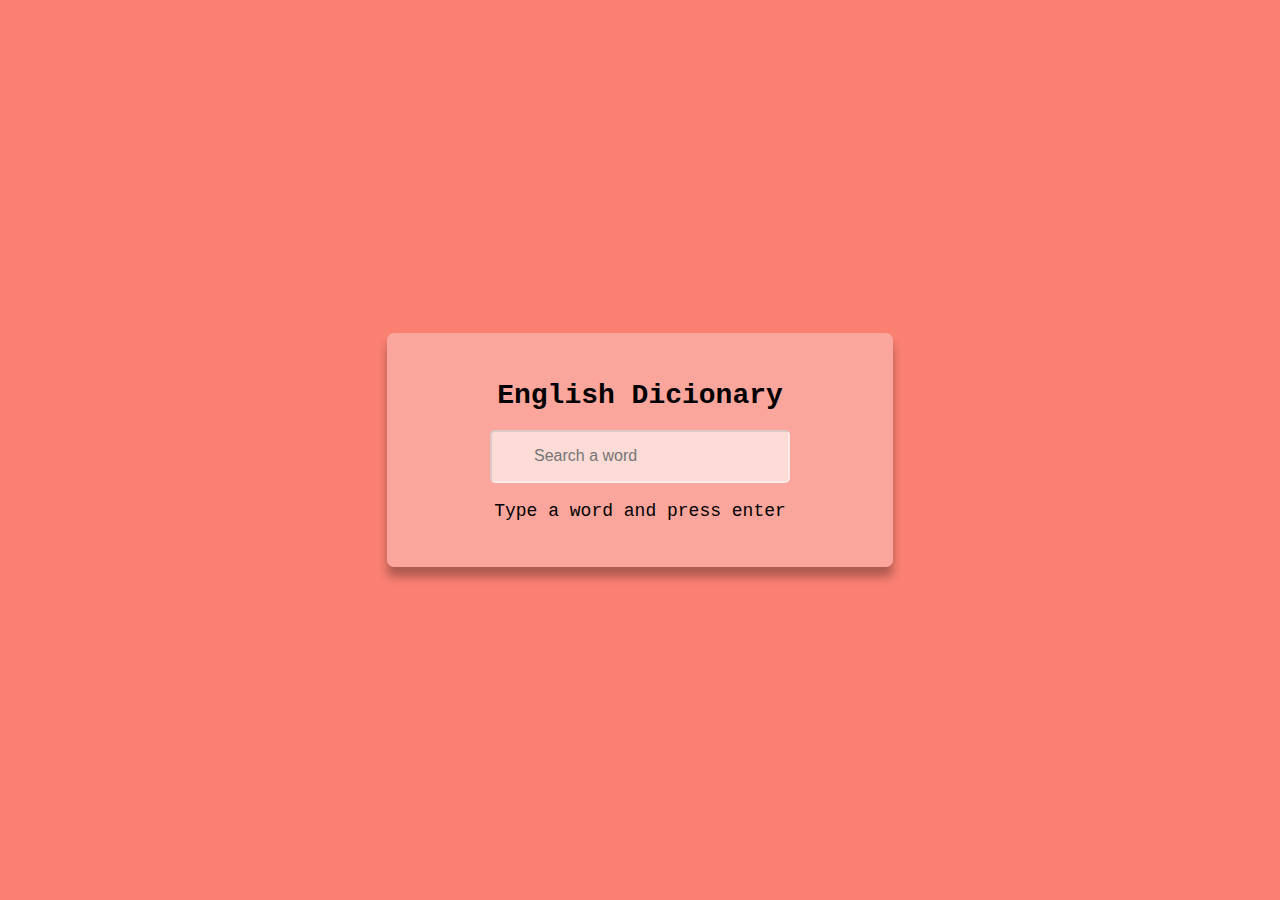
<file: englishDictionary/index.html>
<html lang="en">
<head>
    <meta charset="UTF-8">
    <meta http-equiv="X-UA-Compatible" content="IE=edge">
    <meta name="viewport" content="width=device-width, initial-scale=1.0">
    <title>English Dictionary</title>
    <link rel="stylesheet" href="style.css">
</head>
<body>
    <div class="container">
        <h1 class="heading">English Dicionary</h1>
        <input placeholder = "Search a word" type="text" class="input" id="input">
        <p class="info-text" id="info-text">Type a word and press enter</p>
        <div class="meaning-container" id="meaning-container">
            <p>Word Title: <span class="title" id="title">___</span></p>
            <p>Meaning: <span class="meaning" id="meaning">___</span></p>
            <audio src="" controls id="audio"></audio>
        </div>
    </div>
    <script src="index.js"></script>
</body>
</html>
</file>
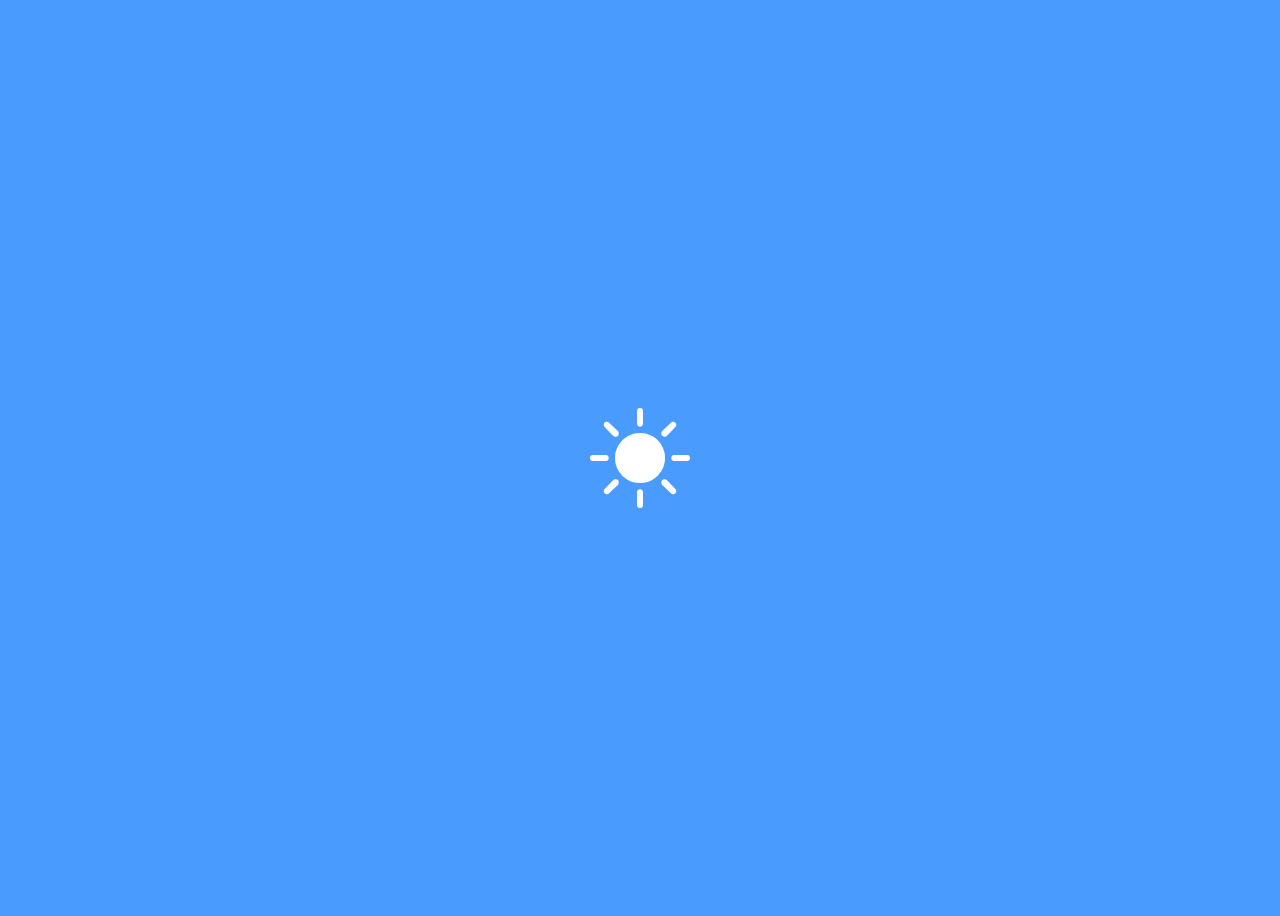
<file: lightDark/index.html>
<html lang="en">
<head>
    <meta charset="UTF-8">
    <meta http-equiv="X-UA-Compatible" content="IE=edge">
    <meta name="viewport" content="width=device-width, initial-scale=1.0">
    <title>Light / Dark Mode</title>
    <link rel="stylesheet" href="index.css">
    <link rel="stylesheet" href="https://cdn.jsdelivr.net/npm/bootstrap-icons@1.10.3/font/bootstrap-icons.css">
</head>
<body>
    <i class="bi-sun-fill" id="toggle"></i>
    <script src="index.js"></script>
</body>
</html>
</file>
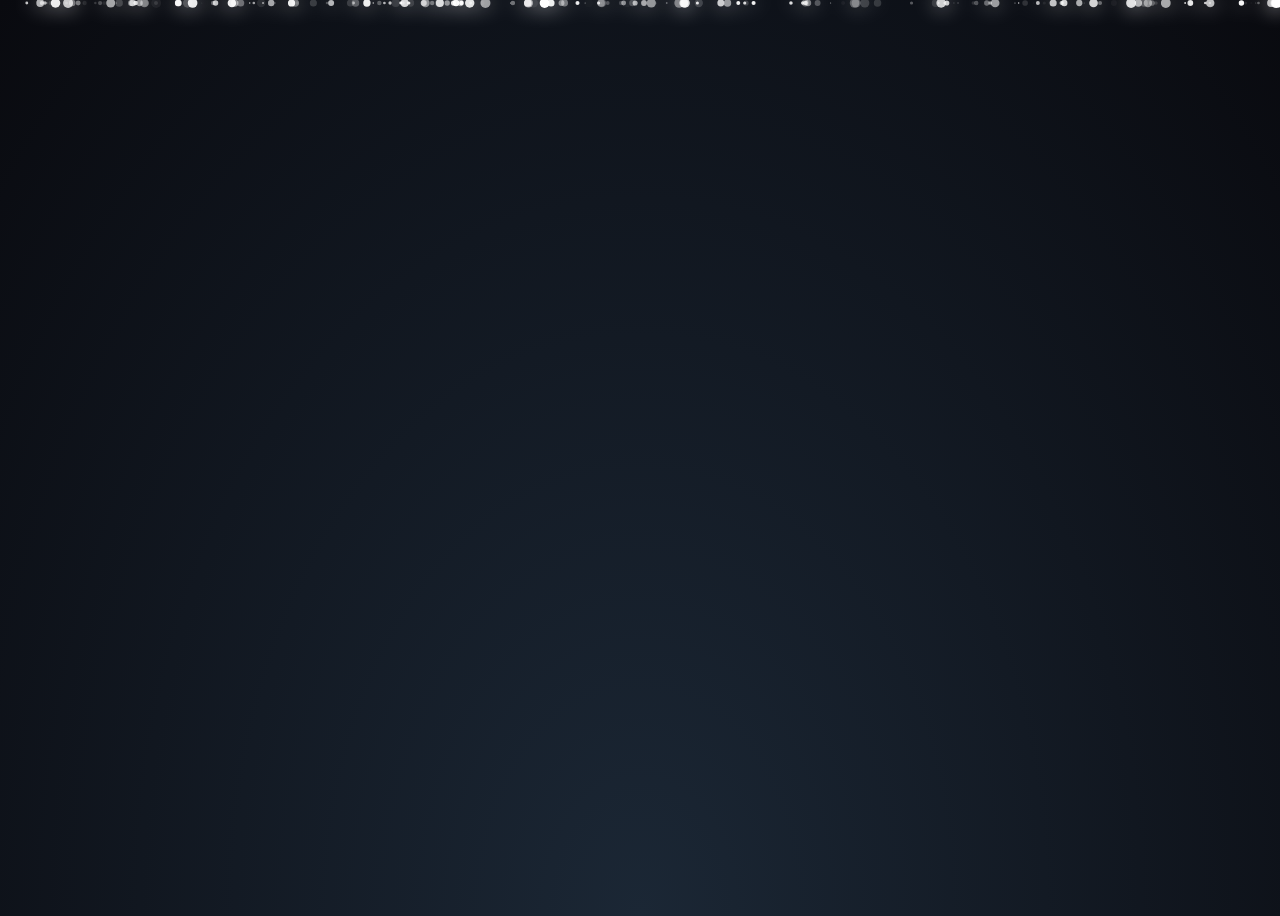
<file: snowEffect/index.html>
<html lang="en">
<head>
    <meta charset="UTF-8">
    <meta http-equiv="X-UA-Compatible" content="IE=edge">
    <meta name="viewport" content="width=device-width, initial-scale=1.0">
    <title>Snow Effect</title>
    <link rel="stylesheet" href="style.css">
</head>
<body>
    <div class="snow"></div>
    <div class="snow"></div>
    <div class="snow"></div>
    <div class="snow"></div>
    <div class="snow"></div>
    <div class="snow"></div>
    <div class="snow"></div>
    <div class="snow"></div>
    <div class="snow"></div>
    <div class="snow"></div>
    <div class="snow"></div>
    <div class="snow"></div>
    <div class="snow"></div>
    <div class="snow"></div>
    <div class="snow"></div>
    <div class="snow"></div>
    <div class="snow"></div>
    <div class="snow"></div>
    <div class="snow"></div>
    <div class="snow"></div>
    <div class="snow"></div>
    <div class="snow"></div>
    <div class="snow"></div>
    <div class="snow"></div>
    <div class="snow"></div>
    <div class="snow"></div>
    <div class="snow"></div>
    <div class="snow"></div>
    <div class="snow"></div>
    <div class="snow"></div>
    <div class="snow"></div>
    <div class="snow"></div>
    <div class="snow"></div>
    <div class="snow"></div>
    <div class="snow"></div>
    <div class="snow"></div>
    <div class="snow"></div>
    <div class="snow"></div>
    <div class="snow"></div>
    <div class="snow"></div>
    <div class="snow"></div>
    <div class="snow"></div>
    <div class="snow"></div>
    <div class="snow"></div>
    <div class="snow"></div>
    <div class="snow"></div>
    <div class="snow"></div>
    <div class="snow"></div>
    <div class="snow"></div>
    <div class="snow"></div>
    <div class="snow"></div>
    <div class="snow"></div>
    <div class="snow"></div>
    <div class="snow"></div>
    <div class="snow"></div>
    <div class="snow"></div>
    <div class="snow"></div>
    <div class="snow"></div>
    <div class="snow"></div>
    <div class="snow"></div>
    <div class="snow"></div>
    <div class="snow"></div>
    <div class="snow"></div>
    <div class="snow"></div>
    <div class="snow"></div>
    <div class="snow"></div>
    <div class="snow"></div>
    <div class="snow"></div>
    <div class="snow"></div>
    <div class="snow"></div>
    <div class="snow"></div>
    <div class="snow"></div>
    <div class="snow"></div>
    <div class="snow"></div>
    <div class="snow"></div>
    <div class="snow"></div>
    <div class="snow"></div>
    <div class="snow"></div>
    <div class="snow"></div>
    <div class="snow"></div>
    <div class="snow"></div>
    <div class="snow"></div>
    <div class="snow"></div>
    <div class="snow"></div>
    <div class="snow"></div>
    <div class="snow"></div>
    <div class="snow"></div>
    <div class="snow"></div>
    <div class="snow"></div>
    <div class="snow"></div>
    <div class="snow"></div>
    <div class="snow"></div>
    <div class="snow"></div>
    <div class="snow"></div>
    <div class="snow"></div>
    <div class="snow"></div>
    <div class="snow"></div>
    <div class="snow"></div>
    <div class="snow"></div>
    <div class="snow"></div>
    <div class="snow"></div>
    <div class="snow"></div>
    <div class="snow"></div>
    <div class="snow"></div>
    <div class="snow"></div>
    <div class="snow"></div>
    <div class="snow"></div>
    <div class="snow"></div>
    <div class="snow"></div>
    <div class="snow"></div>
    <div class="snow"></div>
    <div class="snow"></div>
    <div class="snow"></div>
    <div class="snow"></div>
    <div class="snow"></div>
    <div class="snow"></div>
    <div class="snow"></div>
    <div class="snow"></div>
    <div class="snow"></div>
    <div class="snow"></div>
    <div class="snow"></div>
    <div class="snow"></div>
    <div class="snow"></div>
    <div class="snow"></div>
    <div class="snow"></div>
    <div class="snow"></div>
    <div class="snow"></div>
    <div class="snow"></div>
    <div class="snow"></div>
    <div class="snow"></div>
    <div class="snow"></div>
    <div class="snow"></div>
    <div class="snow"></div>
    <div class="snow"></div>
    <div class="snow"></div>
    <div class="snow"></div>
    <div class="snow"></div>
    <div class="snow"></div>
    <div class="snow"></div>
    <div class="snow"></div>
    <div class="snow"></div>
    <div class="snow"></div>
    <div class="snow"></div>
    <div class="snow"></div>
    <div class="snow"></div>
    <div class="snow"></div>
    <div class="snow"></div>
    <div class="snow"></div>
    <div class="snow"></div>
    <div class="snow"></div>
    <div class="snow"></div>
    <div class="snow"></div>
    <div class="snow"></div>
    <div class="snow"></div>
    <div class="snow"></div>
    <div class="snow"></div>
    <div class="snow"></div>
    <div class="snow"></div>
    <div class="snow"></div>
    <div class="snow"></div>
    <div class="snow"></div>
    <div class="snow"></div>
    <div class="snow"></div>
    <div class="snow"></div>
    <div class="snow"></div>
    <div class="snow"></div>
    <div class="snow"></div>
    <div class="snow"></div>
    <div class="snow"></div>
    <div class="snow"></div>
    <div class="snow"></div>
    <div class="snow"></div>
    <div class="snow"></div>
    <div class="snow"></div>
    <div class="snow"></div>
    <div class="snow"></div>
    <div class="snow"></div>
    <div class="snow"></div>
    <div class="snow"></div>
    <div class="snow"></div>
    <div class="snow"></div>
    <div class="snow"></div>
    <div class="snow"></div>
    <div class="snow"></div>
    <div class="snow"></div>
    <div class="snow"></div>
    <div class="snow"></div>
    <div class="snow"></div>
    <div class="snow"></div>
    <div class="snow"></div>
    <div class="snow"></div>
    <div class="snow"></div>
    <div class="snow"></div>
    <div class="snow"></div>
    <div class="snow"></div>
    <div class="snow"></div>
    <div class="snow"></div>
    <div class="snow"></div>
    <div class="snow"></div>
    <div class="snow"></div>
</body>
</html>
</file>
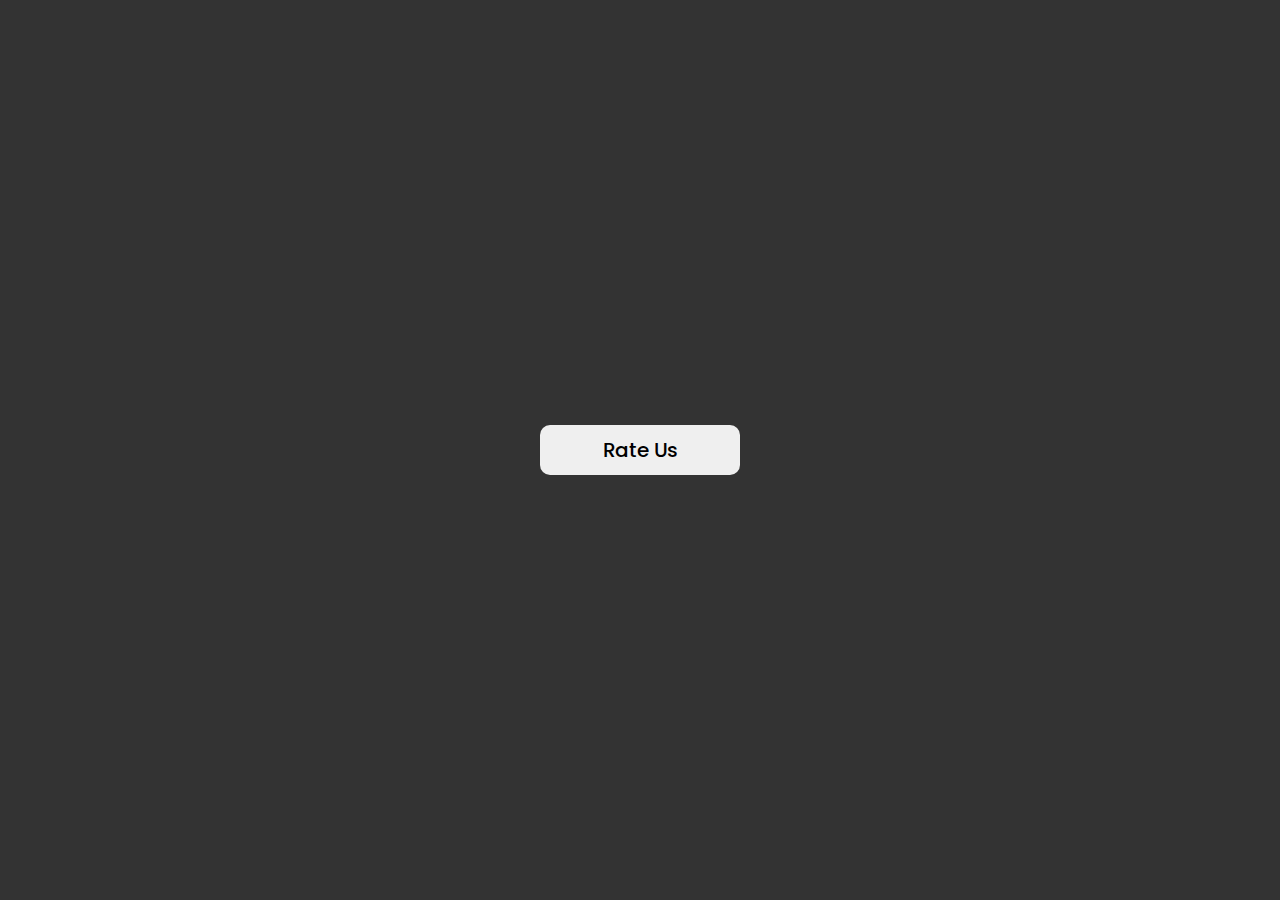
<file: T5_rating/index.html>
<html lang="en">
<head>
    <meta charset="UTF-8">
    <meta http-equiv="X-UA-Compatible" content="IE=edge">
    <meta name="viewport" content="width=device-width, initial-scale=1.0">
    <link rel="stylesheet" href="index.css">
    <link href='https://unpkg.com/boxicons@2.1.4/css/boxicons.min.css' rel='stylesheet'>
    <title>Review</title>
</head>
<body>
    <div class="container">
        <!--1. buttom name rate us--> 
        <div class="box">
            <button class="btn">Rate Us</button>
        </div>
        <!--2. rating section-->
        <div class="rate-section">
            <h2>Review Your Opinion</h2>
            <ul class="emojis">
                <li class="item"><i class="bx bx-sad"></i></li>
                <li class="item"><i class="bx bx-angry"></i></li>
                <li class="item"><i class="bx bx-smile"></i></li>
                <li class="item"><i class="bx bx-wink-smile"></i></li>
                <li class="item"><i class="bx bx-laugh"></i></li>
            </ul>
            <button class="submit">SUBMIT</button>
        </div>
        <!--3. pop up of successful message-->
        <div class="success-popup">
            <div class="check-icon"><i class='bx bxs-check-circle'></i></div>
            <h3>Thank you!</h3>
            <p>Your Response Has Been Sucessfully Sent!</p>
        </div>
    </div>
    <script src="index.js"></script>
</body>
</html>
</file>
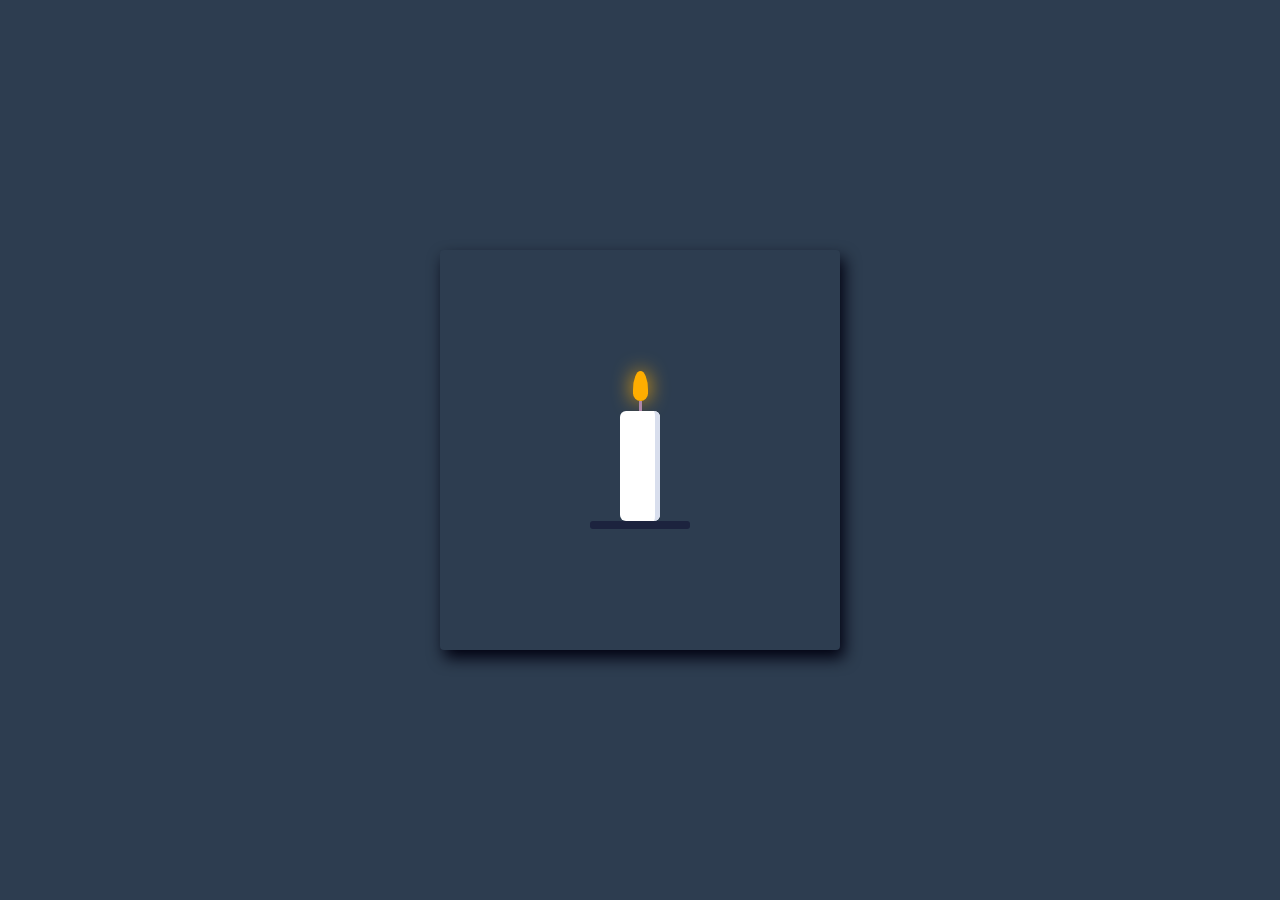
<file: T6_candle/index.html>
<html lang="en">
<head>
    <meta charset="UTF-8">
    <meta http-equiv="X-UA-Compatible" content="IE=edge">
    <meta name="viewport" content="width=device-width, initial-scale=1.0">
    <title>Candle</title>
    <link rel="stylesheet" href="index.css">
</head>
<body>
    <div class="container">
        <div class="center">
            <div class="candle">
                <div class="flame"></div>
                <div class="wick"></div>
                <div class="wax"></div>
                <div class="stand"></div>
            </div>
        </div>
    </div>
</body>
</html>
</file>
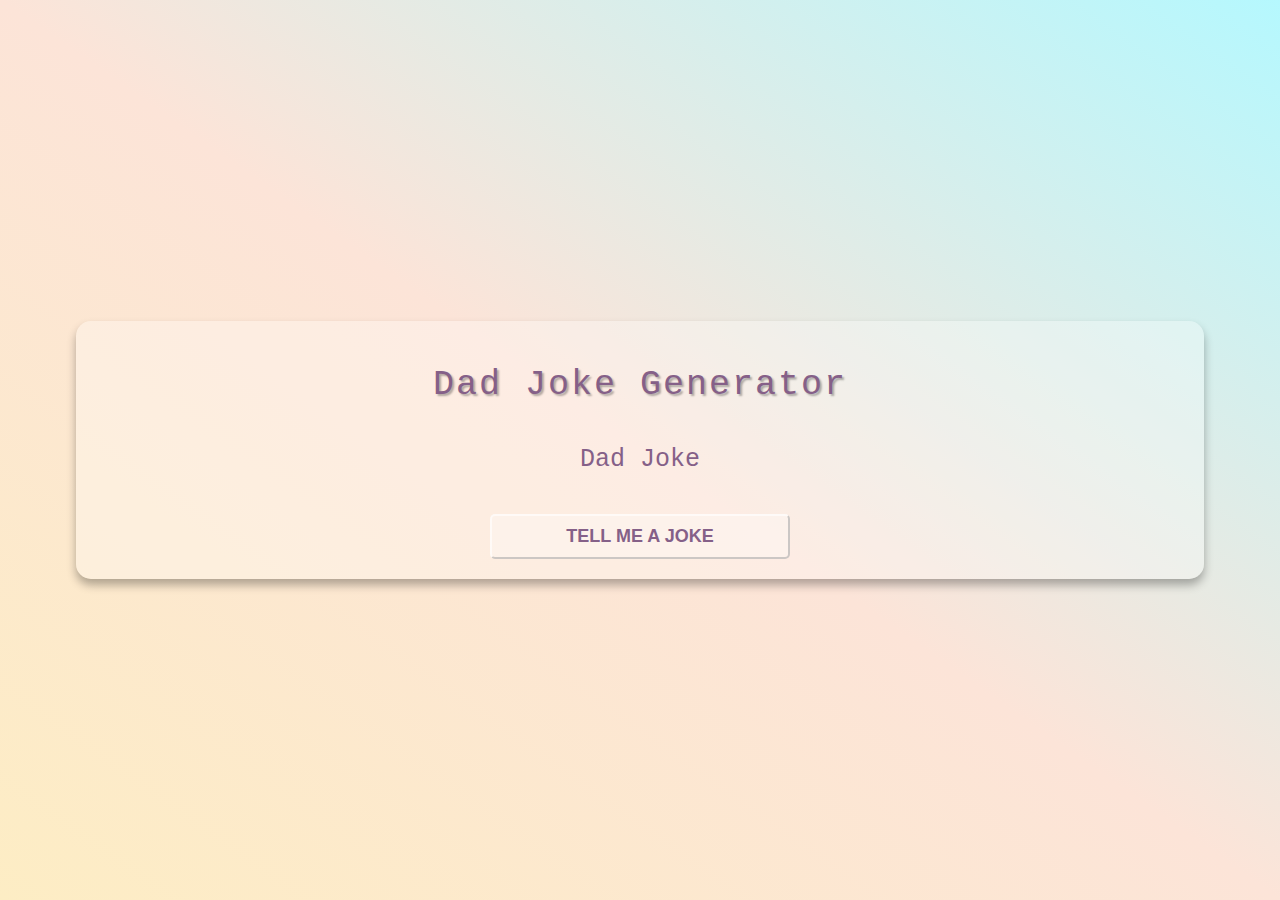
<file: T8_jokeGenerator/index.html>
<!DOCTYPE html>
<html lang="en">
<head>
    <meta charset="UTF-8">
    <meta http-equiv="X-UA-Compatible" content="IE=edge">
    <meta name="viewport" content="width=device-width, initial-scale=1.0">
    <title>Dad Joke Generator</title>
    <link rel="stylesheet" href="style.css">
</head>
<body>
    <div class="container">
        <h1 class="heading">Dad Joke Generator</h1>
        <p class="joke" id="joke">Dad Joke</p>
        <button class="btn" id="btn">Tell me a joke</button>
    </div>
    <script src="index.js"></script>
</body>
</html>
</file>
<file: englishDictionary/style.css>
body{
    margin: 0;
    display: flex;
    min-height: 100vh;
    justify-content: center;
    align-items: center;
    background-color: salmon;
    font-family: 'Courier New', Courier, monospace;
}

.container{
    background-color: rgba(255, 255, 255, 0.3);
    padding: 28px;
    border-radius: 7px;
    box-shadow: 0 10px 10px rgba(0, 0, 0, 0.3);
    width: 90%;
    margin: 10px;
    max-width: 450px;
    text-align: center;
    font-size: 18px;
    font-weight: 500;
}

.heading{
    font-size: 28px;
}

.input{
    height: 53px;
    width: 300px;
    background-color: rgba(255, 255, 255, 0.6);
    border-color: rgba(255, 255, 255, 0.4);
    font-size: 16px;
    padding: 0 42px;
    border-radius: 5px;
}

.meaning-container{
    display: None;
}
</file>
<file: lightDark/index.css>
body{
    display: flex;
    justify-content: center;
    align-items: center;
    min-height: 100vh;
    background: #499cfe;
    color: #fff;
}
i{
    position: absolute;
    font-size: 100px;
    cursor: pointer;
}
</file>
<file: snowEffect/style.css>
body {
  height: 100vh;
  background: radial-gradient(ellipse at bottom, #1b2735 0%, #090a0f 100%);
  overflow: hidden;
  filter: drop-shadow(0 0 10px white); }

.snow {
  position: absolute;
  width: 10px;
  height: 10px;
  background: white;
  border-radius: 50%; }
  .snow:nth-child(1) {
    opacity: 0.8385;
    transform: translate(91.5731vw, -10px) scale(0.1767);
    animation: fall-1 19s -23s linear infinite; }
@keyframes fall-1 {
  63.265% {
    transform: translate(83.9368vw, 63.265vh) scale(0.1767); }
  to {
    transform: translate(87.75495vw, 100vh) scale(0.1767); } }
  .snow:nth-child(2) {
    opacity: 0.4875;
    transform: translate(17.3142vw, -10px) scale(0.767);
    animation: fall-2 24s -12s linear infinite; }
@keyframes fall-2 {
  70.73% {
    transform: translate(12.0702vw, 70.73vh) scale(0.767); }
  to {
    transform: translate(14.6922vw, 100vh) scale(0.767); } }
  .snow:nth-child(3) {
    opacity: 0.9128;
    transform: translate(14.0324vw, -10px) scale(0.9674);
    animation: fall-3 16s -6s linear infinite; }
@keyframes fall-3 {
  46.792% {
    transform: translate(20.7107vw, 46.792vh) scale(0.9674); }
  to {
    transform: translate(17.37155vw, 100vh) scale(0.9674); } }
  .snow:nth-child(4) {
    opacity: 0.5307;
    transform: translate(40.2738vw, -10px) scale(0.9188);
    animation: fall-4 23s -24s linear infinite; }
@keyframes fall-4 {
  31.02% {
    transform: translate(47.9099vw, 31.02vh) scale(0.9188); }
  to {
    transform: translate(44.09185vw, 100vh) scale(0.9188); } }
  .snow:nth-child(5) {
    opacity: 0.92;
    transform: translate(30.29vw, -10px) scale(0.2939);
    animation: fall-5 14s -1s linear infinite; }
@keyframes fall-5 {
  40.127% {
    transform: translate(39.563vw, 40.127vh) scale(0.2939); }
  to {
    transform: translate(34.9265vw, 100vh) scale(0.2939); } }
  .snow:nth-child(6) {
    opacity: 0.9057;
    transform: translate(44.101vw, -10px) scale(0.4075);
    animation: fall-6 25s -4s linear infinite; }
@keyframes fall-6 {
  45.227% {
    transform: translate(39.6251vw, 45.227vh) scale(0.4075); }
  to {
    transform: translate(41.86305vw, 100vh) scale(0.4075); } }
  .snow:nth-child(7) {
    opacity: 0.8153;
    transform: translate(57.167vw, -10px) scale(0.321);
    animation: fall-7 19s -4s linear infinite; }
@keyframes fall-7 {
  66.464% {
    transform: translate(52.8049vw, 66.464vh) scale(0.321); }
  to {
    transform: translate(54.98595vw, 100vh) scale(0.321); } }
  .snow:nth-child(8) {
    opacity: 0.2542;
    transform: translate(82.8696vw, -10px) scale(0.0152);
    animation: fall-8 30s -22s linear infinite; }
@keyframes fall-8 {
  42.774% {
    transform: translate(78.3743vw, 42.774vh) scale(0.0152); }
  to {
    transform: translate(80.62195vw, 100vh) scale(0.0152); } }
  .snow:nth-child(9) {
    opacity: 0.7878;
    transform: translate(9.5737vw, -10px) scale(0.446);
    animation: fall-9 29s -17s linear infinite; }
@keyframes fall-9 {
  79.716% {
    transform: translate(6.9364vw, 79.716vh) scale(0.446); }
  to {
    transform: translate(8.25505vw, 100vh) scale(0.446); } }
  .snow:nth-child(10) {
    opacity: 0.6201;
    transform: translate(20.172vw, -10px) scale(0.6404);
    animation: fall-10 22s -28s linear infinite; }
@keyframes fall-10 {
  63.939% {
    transform: translate(12.5706vw, 63.939vh) scale(0.6404); }
  to {
    transform: translate(16.3713vw, 100vh) scale(0.6404); } }
  .snow:nth-child(11) {
    opacity: 0.4063;
    transform: translate(14.757vw, -10px) scale(0.0656);
    animation: fall-11 28s -18s linear infinite; }
@keyframes fall-11 {
  53.644% {
    transform: translate(6.104vw, 53.644vh) scale(0.0656); }
  to {
    transform: translate(10.4305vw, 100vh) scale(0.0656); } }
  .snow:nth-child(12) {
    opacity: 0.864;
    transform: translate(53.4681vw, -10px) scale(0.3067);
    animation: fall-12 18s -13s linear infinite; }
@keyframes fall-12 {
  36.328% {
    transform: translate(45.9252vw, 36.328vh) scale(0.3067); }
  to {
    transform: translate(49.69665vw, 100vh) scale(0.3067); } }
  .snow:nth-child(13) {
    opacity: 0.9993;
    transform: translate(50.2784vw, -10px) scale(0.0409);
    animation: fall-13 19s -27s linear infinite; }
@keyframes fall-13 {
  52.056% {
    transform: translate(43.5918vw, 52.056vh) scale(0.0409); }
  to {
    transform: translate(46.9351vw, 100vh) scale(0.0409); } }
  .snow:nth-child(14) {
    opacity: 0.1706;
    transform: translate(66.5473vw, -10px) scale(0.9193);
    animation: fall-14 25s -5s linear infinite; }
@keyframes fall-14 {
  76.373% {
    transform: translate(66.0854vw, 76.373vh) scale(0.9193); }
  to {
    transform: translate(66.31635vw, 100vh) scale(0.9193); } }
  .snow:nth-child(15) {
    opacity: 0.3823;
    transform: translate(93.5451vw, -10px) scale(0.7687);
    animation: fall-15 29s -3s linear infinite; }
@keyframes fall-15 {
  79.656% {
    transform: translate(90.1142vw, 79.656vh) scale(0.7687); }
  to {
    transform: translate(91.82965vw, 100vh) scale(0.7687); } }
  .snow:nth-child(16) {
    opacity: 0.8482;
    transform: translate(87.3513vw, -10px) scale(0.989);
    animation: fall-16 16s -19s linear infinite; }
@keyframes fall-16 {
  59.408% {
    transform: translate(88.6522vw, 59.408vh) scale(0.989); }
  to {
    transform: translate(88.00175vw, 100vh) scale(0.989); } }
  .snow:nth-child(17) {
    opacity: 0.6068;
    transform: translate(49.2961vw, -10px) scale(0.5778);
    animation: fall-17 28s -16s linear infinite; }
@keyframes fall-17 {
  42.969% {
    transform: translate(40.7896vw, 42.969vh) scale(0.5778); }
  to {
    transform: translate(45.04285vw, 100vh) scale(0.5778); } }
  .snow:nth-child(18) {
    opacity: 0.0049;
    transform: translate(8.2303vw, -10px) scale(0.3303);
    animation: fall-18 20s -24s linear infinite; }
@keyframes fall-18 {
  48.594% {
    transform: translate(14.9071vw, 48.594vh) scale(0.3303); }
  to {
    transform: translate(11.5687vw, 100vh) scale(0.3303); } }
  .snow:nth-child(19) {
    opacity: 0.9395;
    transform: translate(12.9097vw, -10px) scale(0.6662);
    animation: fall-19 21s -5s linear infinite; }
@keyframes fall-19 {
  74.056% {
    transform: translate(13.1465vw, 74.056vh) scale(0.6662); }
  to {
    transform: translate(13.0281vw, 100vh) scale(0.6662); } }
  .snow:nth-child(20) {
    opacity: 0.8254;
    transform: translate(30.5974vw, -10px) scale(0.7925);
    animation: fall-20 11s -19s linear infinite; }
@keyframes fall-20 {
  38.724% {
    transform: translate(35.1953vw, 38.724vh) scale(0.7925); }
  to {
    transform: translate(32.89635vw, 100vh) scale(0.7925); } }
  .snow:nth-child(21) {
    opacity: 0.6612;
    transform: translate(2.1253vw, -10px) scale(0.783);
    animation: fall-21 12s -9s linear infinite; }
@keyframes fall-21 {
  56.58% {
    transform: translate(1.6734vw, 56.58vh) scale(0.783); }
  to {
    transform: translate(1.89935vw, 100vh) scale(0.783); } }
  .snow:nth-child(22) {
    opacity: 0.8249;
    transform: translate(33.3507vw, -10px) scale(0.8084);
    animation: fall-22 28s -21s linear infinite; }
@keyframes fall-22 {
  73.331% {
    transform: translate(29.6656vw, 73.331vh) scale(0.8084); }
  to {
    transform: translate(31.50815vw, 100vh) scale(0.8084); } }
  .snow:nth-child(23) {
    opacity: 0.4525;
    transform: translate(12.9081vw, -10px) scale(0.6708);
    animation: fall-23 25s -25s linear infinite; }
@keyframes fall-23 {
  66.114% {
    transform: translate(18.9575vw, 66.114vh) scale(0.6708); }
  to {
    transform: translate(15.9328vw, 100vh) scale(0.6708); } }
  .snow:nth-child(24) {
    opacity: 0.5334;
    transform: translate(34.964vw, -10px) scale(0.6323);
    animation: fall-24 21s -2s linear infinite; }
@keyframes fall-24 {
  34.06% {
    transform: translate(42.4869vw, 34.06vh) scale(0.6323); }
  to {
    transform: translate(38.72545vw, 100vh) scale(0.6323); } }
  .snow:nth-child(25) {
    opacity: 0.8019;
    transform: translate(82.1314vw, -10px) scale(0.6351);
    animation: fall-25 22s -13s linear infinite; }
@keyframes fall-25 {
  78.254% {
    transform: translate(75.332vw, 78.254vh) scale(0.6351); }
  to {
    transform: translate(78.7317vw, 100vh) scale(0.6351); } }
  .snow:nth-child(26) {
    opacity: 0.7377;
    transform: translate(15.8246vw, -10px) scale(0.5438);
    animation: fall-26 18s -4s linear infinite; }
@keyframes fall-26 {
  48.024% {
    transform: translate(8.8468vw, 48.024vh) scale(0.5438); }
  to {
    transform: translate(12.3357vw, 100vh) scale(0.5438); } }
  .snow:nth-child(27) {
    opacity: 0.8051;
    transform: translate(78.5679vw, -10px) scale(0.1403);
    animation: fall-27 25s -1s linear infinite; }
@keyframes fall-27 {
  52.76% {
    transform: translate(70.5283vw, 52.76vh) scale(0.1403); }
  to {
    transform: translate(74.5481vw, 100vh) scale(0.1403); } }
  .snow:nth-child(28) {
    opacity: 0.6114;
    transform: translate(19.5347vw, -10px) scale(0.1865);
    animation: fall-28 21s -11s linear infinite; }
@keyframes fall-28 {
  43.785% {
    transform: translate(16.6958vw, 43.785vh) scale(0.1865); }
  to {
    transform: translate(18.11525vw, 100vh) scale(0.1865); } }
  .snow:nth-child(29) {
    opacity: 0.9243;
    transform: translate(42.037vw, -10px) scale(0.7016);
    animation: fall-29 18s -10s linear infinite; }
@keyframes fall-29 {
  73.145% {
    transform: translate(44.0788vw, 73.145vh) scale(0.7016); }
  to {
    transform: translate(43.0579vw, 100vh) scale(0.7016); } }
  .snow:nth-child(30) {
    opacity: 0.1215;
    transform: translate(22.2137vw, -10px) scale(0.358);
    animation: fall-30 29s -12s linear infinite; }
@keyframes fall-30 {
  71.96% {
    transform: translate(17.7041vw, 71.96vh) scale(0.358); }
  to {
    transform: translate(19.9589vw, 100vh) scale(0.358); } }
  .snow:nth-child(31) {
    opacity: 0.17;
    transform: translate(6.4321vw, -10px) scale(0.2428);
    animation: fall-31 26s -24s linear infinite; }
@keyframes fall-31 {
  73.498% {
    transform: translate(8.016vw, 73.498vh) scale(0.2428); }
  to {
    transform: translate(7.22405vw, 100vh) scale(0.2428); } }
  .snow:nth-child(32) {
    opacity: 0.464;
    transform: translate(88.6636vw, -10px) scale(0.8433);
    animation: fall-32 15s -26s linear infinite; }
@keyframes fall-32 {
  58.497% {
    transform: translate(80.494vw, 58.497vh) scale(0.8433); }
  to {
    transform: translate(84.5788vw, 100vh) scale(0.8433); } }
  .snow:nth-child(33) {
    opacity: 0.6899;
    transform: translate(9.3372vw, -10px) scale(0.6669);
    animation: fall-33 15s -23s linear infinite; }
@keyframes fall-33 {
  72.283% {
    transform: translate(16.4012vw, 72.283vh) scale(0.6669); }
  to {
    transform: translate(12.8692vw, 100vh) scale(0.6669); } }
  .snow:nth-child(34) {
    opacity: 0.0899;
    transform: translate(45.8701vw, -10px) scale(0.0863);
    animation: fall-34 21s -11s linear infinite; }
@keyframes fall-34 {
  61.062% {
    transform: translate(39.1009vw, 61.062vh) scale(0.0863); }
  to {
    transform: translate(42.4855vw, 100vh) scale(0.0863); } }
  .snow:nth-child(35) {
    opacity: 0.0674;
    transform: translate(80.5684vw, -10px) scale(0.3246);
    animation: fall-35 14s -16s linear infinite; }
@keyframes fall-35 {
  42.804% {
    transform: translate(71.8199vw, 42.804vh) scale(0.3246); }
  to {
    transform: translate(76.19415vw, 100vh) scale(0.3246); } }
  .snow:nth-child(36) {
    opacity: 0.4936;
    transform: translate(32.2174vw, -10px) scale(0.8478);
    animation: fall-36 23s -24s linear infinite; }
@keyframes fall-36 {
  72.791% {
    transform: translate(27.0318vw, 72.791vh) scale(0.8478); }
  to {
    transform: translate(29.6246vw, 100vh) scale(0.8478); } }
  .snow:nth-child(37) {
    opacity: 0.5901;
    transform: translate(18.8147vw, -10px) scale(0.2666);
    animation: fall-37 14s -29s linear infinite; }
@keyframes fall-37 {
  57.587% {
    transform: translate(12.0341vw, 57.587vh) scale(0.2666); }
  to {
    transform: translate(15.4244vw, 100vh) scale(0.2666); } }
  .snow:nth-child(38) {
    opacity: 0.2886;
    transform: translate(81.9807vw, -10px) scale(0.4294);
    animation: fall-38 12s -6s linear infinite; }
@keyframes fall-38 {
  64.993% {
    transform: translate(91.9189vw, 64.993vh) scale(0.4294); }
  to {
    transform: translate(86.9498vw, 100vh) scale(0.4294); } }
  .snow:nth-child(39) {
    opacity: 0.9304;
    transform: translate(17.0987vw, -10px) scale(0.8497);
    animation: fall-39 26s -12s linear infinite; }
@keyframes fall-39 {
  44.714% {
    transform: translate(17.913vw, 44.714vh) scale(0.8497); }
  to {
    transform: translate(17.50585vw, 100vh) scale(0.8497); } }
  .snow:nth-child(40) {
    opacity: 0.0551;
    transform: translate(17.4498vw, -10px) scale(0.1787);
    animation: fall-40 15s -16s linear infinite; }
@keyframes fall-40 {
  60.791% {
    transform: translate(11.9951vw, 60.791vh) scale(0.1787); }
  to {
    transform: translate(14.72245vw, 100vh) scale(0.1787); } }
  .snow:nth-child(41) {
    opacity: 0.3308;
    transform: translate(5.5076vw, -10px) scale(0.0552);
    animation: fall-41 25s -9s linear infinite; }
@keyframes fall-41 {
  44.338% {
    transform: translate(-3.7874vw, 44.338vh) scale(0.0552); }
  to {
    transform: translate(0.8601vw, 100vh) scale(0.0552); } }
  .snow:nth-child(42) {
    opacity: 0.2696;
    transform: translate(83.6884vw, -10px) scale(0.1134);
    animation: fall-42 30s -4s linear infinite; }
@keyframes fall-42 {
  43.675% {
    transform: translate(81.3567vw, 43.675vh) scale(0.1134); }
  to {
    transform: translate(82.52255vw, 100vh) scale(0.1134); } }
  .snow:nth-child(43) {
    opacity: 0.2341;
    transform: translate(41.4879vw, -10px) scale(0.3754);
    animation: fall-43 26s -24s linear infinite; }
@keyframes fall-43 {
  63.701% {
    transform: translate(39.4033vw, 63.701vh) scale(0.3754); }
  to {
    transform: translate(40.4456vw, 100vh) scale(0.3754); } }
  .snow:nth-child(44) {
    opacity: 0.5641;
    transform: translate(36.9111vw, -10px) scale(0.9921);
    animation: fall-44 12s -6s linear infinite; }
@keyframes fall-44 {
  35.433% {
    transform: translate(46.3713vw, 35.433vh) scale(0.9921); }
  to {
    transform: translate(41.6412vw, 100vh) scale(0.9921); } }
  .snow:nth-child(45) {
    opacity: 0.6766;
    transform: translate(2.4935vw, -10px) scale(0.3371);
    animation: fall-45 21s -22s linear infinite; }
@keyframes fall-45 {
  68.076% {
    transform: translate(7.7993vw, 68.076vh) scale(0.3371); }
  to {
    transform: translate(5.1464vw, 100vh) scale(0.3371); } }
  .snow:nth-child(46) {
    opacity: 0.5748;
    transform: translate(2.2399vw, -10px) scale(0.3888);
    animation: fall-46 29s -4s linear infinite; }
@keyframes fall-46 {
  71.509% {
    transform: translate(-5.1264vw, 71.509vh) scale(0.3888); }
  to {
    transform: translate(-1.44325vw, 100vh) scale(0.3888); } }
  .snow:nth-child(47) {
    opacity: 0.7218;
    transform: translate(98.2897vw, -10px) scale(0.7981);
    animation: fall-47 29s -22s linear infinite; }
@keyframes fall-47 {
  34.906% {
    transform: translate(88.4276vw, 34.906vh) scale(0.7981); }
  to {
    transform: translate(93.35865vw, 100vh) scale(0.7981); } }
  .snow:nth-child(48) {
    opacity: 0.3725;
    transform: translate(20.466vw, -10px) scale(0.128);
    animation: fall-48 24s -30s linear infinite; }
@keyframes fall-48 {
  39.068% {
    transform: translate(23.0972vw, 39.068vh) scale(0.128); }
  to {
    transform: translate(21.7816vw, 100vh) scale(0.128); } }
  .snow:nth-child(49) {
    opacity: 0.5239;
    transform: translate(49.8684vw, -10px) scale(0.9216);
    animation: fall-49 23s -27s linear infinite; }
@keyframes fall-49 {
  44.448% {
    transform: translate(51.7475vw, 44.448vh) scale(0.9216); }
  to {
    transform: translate(50.80795vw, 100vh) scale(0.9216); } }
  .snow:nth-child(50) {
    opacity: 0.75;
    transform: translate(1.0777vw, -10px) scale(0.286);
    animation: fall-50 30s -29s linear infinite; }
@keyframes fall-50 {
  75.733% {
    transform: translate(-5.2706vw, 75.733vh) scale(0.286); }
  to {
    transform: translate(-2.09645vw, 100vh) scale(0.286); } }
  .snow:nth-child(51) {
    opacity: 0.6375;
    transform: translate(83.3019vw, -10px) scale(0.6288);
    animation: fall-51 21s -17s linear infinite; }
@keyframes fall-51 {
  39.925% {
    transform: translate(85.8438vw, 39.925vh) scale(0.6288); }
  to {
    transform: translate(84.57285vw, 100vh) scale(0.6288); } }
  .snow:nth-child(52) {
    opacity: 0.866;
    transform: translate(35.6816vw, -10px) scale(0.939);
    animation: fall-52 17s -24s linear infinite; }
@keyframes fall-52 {
  69.183% {
    transform: translate(44.8171vw, 69.183vh) scale(0.939); }
  to {
    transform: translate(40.24935vw, 100vh) scale(0.939); } }
  .snow:nth-child(53) {
    opacity: 0.1128;
    transform: translate(79.7308vw, -10px) scale(0.085);
    animation: fall-53 16s -27s linear infinite; }
@keyframes fall-53 {
  77.607% {
    transform: translate(78.8699vw, 77.607vh) scale(0.085); }
  to {
    transform: translate(79.30035vw, 100vh) scale(0.085); } }
  .snow:nth-child(54) {
    opacity: 0.9316;
    transform: translate(21.7623vw, -10px) scale(0.7244);
    animation: fall-54 22s -28s linear infinite; }
@keyframes fall-54 {
  35.54% {
    transform: translate(12.6698vw, 35.54vh) scale(0.7244); }
  to {
    transform: translate(17.21605vw, 100vh) scale(0.7244); } }
  .snow:nth-child(55) {
    opacity: 0.0304;
    transform: translate(96.7357vw, -10px) scale(0.2206);
    animation: fall-55 21s -16s linear infinite; }
@keyframes fall-55 {
  61.06% {
    transform: translate(89.6554vw, 61.06vh) scale(0.2206); }
  to {
    transform: translate(93.19555vw, 100vh) scale(0.2206); } }
  .snow:nth-child(56) {
    opacity: 0.9496;
    transform: translate(33.155vw, -10px) scale(0.0231);
    animation: fall-56 28s -26s linear infinite; }
@keyframes fall-56 {
  42.464% {
    transform: translate(41.4005vw, 42.464vh) scale(0.0231); }
  to {
    transform: translate(37.27775vw, 100vh) scale(0.0231); } }
  .snow:nth-child(57) {
    opacity: 0.8057;
    transform: translate(84.4175vw, -10px) scale(0.8706);
    animation: fall-57 18s -17s linear infinite; }
@keyframes fall-57 {
  59.279% {
    transform: translate(79.0341vw, 59.279vh) scale(0.8706); }
  to {
    transform: translate(81.7258vw, 100vh) scale(0.8706); } }
  .snow:nth-child(58) {
    opacity: 0.3256;
    transform: translate(45.9432vw, -10px) scale(0.7719);
    animation: fall-58 28s -19s linear infinite; }
@keyframes fall-58 {
  60.049% {
    transform: translate(55.8565vw, 60.049vh) scale(0.7719); }
  to {
    transform: translate(50.89985vw, 100vh) scale(0.7719); } }
  .snow:nth-child(59) {
    opacity: 0.1242;
    transform: translate(75.019vw, -10px) scale(0.3316);
    animation: fall-59 17s -11s linear infinite; }
@keyframes fall-59 {
  75.229% {
    transform: translate(74.4407vw, 75.229vh) scale(0.3316); }
  to {
    transform: translate(74.72985vw, 100vh) scale(0.3316); } }
  .snow:nth-child(60) {
    opacity: 0.8145;
    transform: translate(52.4083vw, -10px) scale(0.8845);
    animation: fall-60 15s -3s linear infinite; }
@keyframes fall-60 {
  40.383% {
    transform: translate(57.1909vw, 40.383vh) scale(0.8845); }
  to {
    transform: translate(54.7996vw, 100vh) scale(0.8845); } }
  .snow:nth-child(61) {
    opacity: 0.0551;
    transform: translate(11.1892vw, -10px) scale(0.9893);
    animation: fall-61 21s -16s linear infinite; }
@keyframes fall-61 {
  78.33% {
    transform: translate(8.7512vw, 78.33vh) scale(0.9893); }
  to {
    transform: translate(9.9702vw, 100vh) scale(0.9893); } }
  .snow:nth-child(62) {
    opacity: 0.2914;
    transform: translate(88.9814vw, -10px) scale(0.5628);
    animation: fall-62 16s -20s linear infinite; }
@keyframes fall-62 {
  76.01% {
    transform: translate(90.5183vw, 76.01vh) scale(0.5628); }
  to {
    transform: translate(89.74985vw, 100vh) scale(0.5628); } }
  .snow:nth-child(63) {
    opacity: 0.2503;
    transform: translate(65.8678vw, -10px) scale(0.9017);
    animation: fall-63 22s -25s linear infinite; }
@keyframes fall-63 {
  41.603% {
    transform: translate(69.397vw, 41.603vh) scale(0.9017); }
  to {
    transform: translate(67.6324vw, 100vh) scale(0.9017); } }
  .snow:nth-child(64) {
    opacity: 0.7202;
    transform: translate(29.4565vw, -10px) scale(0.3276);
    animation: fall-64 29s -10s linear infinite; }
@keyframes fall-64 {
  44.192% {
    transform: translate(31.5662vw, 44.192vh) scale(0.3276); }
  to {
    transform: translate(30.51135vw, 100vh) scale(0.3276); } }
  .snow:nth-child(65) {
    opacity: 0.3049;
    transform: translate(41.1956vw, -10px) scale(0.0907);
    animation: fall-65 24s -12s linear infinite; }
@keyframes fall-65 {
  47.383% {
    transform: translate(48.7003vw, 47.383vh) scale(0.0907); }
  to {
    transform: translate(44.94795vw, 100vh) scale(0.0907); } }
  .snow:nth-child(66) {
    opacity: 0.2303;
    transform: translate(88.3694vw, -10px) scale(0.7441);
    animation: fall-66 10s -13s linear infinite; }
@keyframes fall-66 {
  32.043% {
    transform: translate(79.2336vw, 32.043vh) scale(0.7441); }
  to {
    transform: translate(83.8015vw, 100vh) scale(0.7441); } }
  .snow:nth-child(67) {
    opacity: 0.493;
    transform: translate(33.9215vw, -10px) scale(0.5323);
    animation: fall-67 20s -1s linear infinite; }
@keyframes fall-67 {
  73.921% {
    transform: translate(33.7237vw, 73.921vh) scale(0.5323); }
  to {
    transform: translate(33.8226vw, 100vh) scale(0.5323); } }
  .snow:nth-child(68) {
    opacity: 0.3577;
    transform: translate(76.0752vw, -10px) scale(0.5369);
    animation: fall-68 16s -7s linear infinite; }
@keyframes fall-68 {
  60.228% {
    transform: translate(75.0637vw, 60.228vh) scale(0.5369); }
  to {
    transform: translate(75.56945vw, 100vh) scale(0.5369); } }
  .snow:nth-child(69) {
    opacity: 0.6893;
    transform: translate(78.2792vw, -10px) scale(0.1124);
    animation: fall-69 18s -6s linear infinite; }
@keyframes fall-69 {
  65.414% {
    transform: translate(72.517vw, 65.414vh) scale(0.1124); }
  to {
    transform: translate(75.3981vw, 100vh) scale(0.1124); } }
  .snow:nth-child(70) {
    opacity: 0.5435;
    transform: translate(76.3382vw, -10px) scale(0.3565);
    animation: fall-70 18s -30s linear infinite; }
@keyframes fall-70 {
  78.301% {
    transform: translate(69.8266vw, 78.301vh) scale(0.3565); }
  to {
    transform: translate(73.0824vw, 100vh) scale(0.3565); } }
  .snow:nth-child(71) {
    opacity: 0.494;
    transform: translate(47.7037vw, -10px) scale(0.4933);
    animation: fall-71 29s -29s linear infinite; }
@keyframes fall-71 {
  70.953% {
    transform: translate(38.9038vw, 70.953vh) scale(0.4933); }
  to {
    transform: translate(43.30375vw, 100vh) scale(0.4933); } }
  .snow:nth-child(72) {
    opacity: 0.8777;
    transform: translate(84.8562vw, -10px) scale(0.0012);
    animation: fall-72 19s -16s linear infinite; }
@keyframes fall-72 {
  37.622% {
    transform: translate(82.1828vw, 37.622vh) scale(0.0012); }
  to {
    transform: translate(83.5195vw, 100vh) scale(0.0012); } }
  .snow:nth-child(73) {
    opacity: 0.975;
    transform: translate(98.6984vw, -10px) scale(1);
    animation: fall-73 18s -12s linear infinite; }
@keyframes fall-73 {
  61.703% {
    transform: translate(89.5104vw, 61.703vh) scale(1); }
  to {
    transform: translate(94.1044vw, 100vh) scale(1); } }
  .snow:nth-child(74) {
    opacity: 0.1789;
    transform: translate(47.5102vw, -10px) scale(0.4587);
    animation: fall-74 28s -19s linear infinite; }
@keyframes fall-74 {
  46.135% {
    transform: translate(46.5442vw, 46.135vh) scale(0.4587); }
  to {
    transform: translate(47.0272vw, 100vh) scale(0.4587); } }
  .snow:nth-child(75) {
    opacity: 0.5877;
    transform: translate(44.7002vw, -10px) scale(0.1025);
    animation: fall-75 18s -9s linear infinite; }
@keyframes fall-75 {
  62.957% {
    transform: translate(49.139vw, 62.957vh) scale(0.1025); }
  to {
    transform: translate(46.9196vw, 100vh) scale(0.1025); } }
  .snow:nth-child(76) {
    opacity: 0.7053;
    transform: translate(80.0687vw, -10px) scale(0.3947);
    animation: fall-76 15s -16s linear infinite; }
@keyframes fall-76 {
  56.864% {
    transform: translate(81.0366vw, 56.864vh) scale(0.3947); }
  to {
    transform: translate(80.55265vw, 100vh) scale(0.3947); } }
  .snow:nth-child(77) {
    opacity: 0.1334;
    transform: translate(89.2832vw, -10px) scale(0.3695);
    animation: fall-77 14s -11s linear infinite; }
@keyframes fall-77 {
  42.919% {
    transform: translate(96.5454vw, 42.919vh) scale(0.3695); }
  to {
    transform: translate(92.9143vw, 100vh) scale(0.3695); } }
  .snow:nth-child(78) {
    opacity: 0.412;
    transform: translate(5.0918vw, -10px) scale(0.493);
    animation: fall-78 26s -22s linear infinite; }
@keyframes fall-78 {
  35.821% {
    transform: translate(14.034vw, 35.821vh) scale(0.493); }
  to {
    transform: translate(9.5629vw, 100vh) scale(0.493); } }
  .snow:nth-child(79) {
    opacity: 0.5853;
    transform: translate(35.0687vw, -10px) scale(0.216);
    animation: fall-79 16s -5s linear infinite; }
@keyframes fall-79 {
  69.122% {
    transform: translate(35.0048vw, 69.122vh) scale(0.216); }
  to {
    transform: translate(35.03675vw, 100vh) scale(0.216); } }
  .snow:nth-child(80) {
    opacity: 0.0905;
    transform: translate(96.2926vw, -10px) scale(0.3158);
    animation: fall-80 13s -20s linear infinite; }
@keyframes fall-80 {
  57.459% {
    transform: translate(92.0085vw, 57.459vh) scale(0.3158); }
  to {
    transform: translate(94.15055vw, 100vh) scale(0.3158); } }
  .snow:nth-child(81) {
    opacity: 0.3546;
    transform: translate(17.7881vw, -10px) scale(0.7135);
    animation: fall-81 14s -20s linear infinite; }
@keyframes fall-81 {
  30.835% {
    transform: translate(12.7379vw, 30.835vh) scale(0.7135); }
  to {
    transform: translate(15.263vw, 100vh) scale(0.7135); } }
  .snow:nth-child(82) {
    opacity: 0.7463;
    transform: translate(4.3025vw, -10px) scale(0.9998);
    animation: fall-82 30s -20s linear infinite; }
@keyframes fall-82 {
  39.395% {
    transform: translate(3.1916vw, 39.395vh) scale(0.9998); }
  to {
    transform: translate(3.74705vw, 100vh) scale(0.9998); } }
  .snow:nth-child(83) {
    opacity: 0.0156;
    transform: translate(83.4495vw, -10px) scale(0.2272);
    animation: fall-83 28s -27s linear infinite; }
@keyframes fall-83 {
  77.152% {
    transform: translate(87.3451vw, 77.152vh) scale(0.2272); }
  to {
    transform: translate(85.3973vw, 100vh) scale(0.2272); } }
  .snow:nth-child(84) {
    opacity: 0.2387;
    transform: translate(6.8022vw, -10px) scale(0.425);
    animation: fall-84 13s -7s linear infinite; }
@keyframes fall-84 {
  39.982% {
    transform: translate(-3.1061vw, 39.982vh) scale(0.425); }
  to {
    transform: translate(1.84805vw, 100vh) scale(0.425); } }
  .snow:nth-child(85) {
    opacity: 0.389;
    transform: translate(43.0937vw, -10px) scale(0.6905);
    animation: fall-85 15s -1s linear infinite; }
@keyframes fall-85 {
  79.41% {
    transform: translate(50.2515vw, 79.41vh) scale(0.6905); }
  to {
    transform: translate(46.6726vw, 100vh) scale(0.6905); } }
  .snow:nth-child(86) {
    opacity: 0.9188;
    transform: translate(3.3226vw, -10px) scale(0.953);
    animation: fall-86 26s -18s linear infinite; }
@keyframes fall-86 {
  53.198% {
    transform: translate(2.8771vw, 53.198vh) scale(0.953); }
  to {
    transform: translate(3.09985vw, 100vh) scale(0.953); } }
  .snow:nth-child(87) {
    opacity: 0.4961;
    transform: translate(26.6158vw, -10px) scale(0.2892);
    animation: fall-87 21s -9s linear infinite; }
@keyframes fall-87 {
  35.053% {
    transform: translate(19.9182vw, 35.053vh) scale(0.2892); }
  to {
    transform: translate(23.267vw, 100vh) scale(0.2892); } }
  .snow:nth-child(88) {
    opacity: 0.0848;
    transform: translate(73.5046vw, -10px) scale(0.2026);
    animation: fall-88 11s -21s linear infinite; }
@keyframes fall-88 {
  39.136% {
    transform: translate(67.3581vw, 39.136vh) scale(0.2026); }
  to {
    transform: translate(70.43135vw, 100vh) scale(0.2026); } }
  .snow:nth-child(89) {
    opacity: 0.2222;
    transform: translate(17.4373vw, -10px) scale(0.0115);
    animation: fall-89 16s -29s linear infinite; }
@keyframes fall-89 {
  60.881% {
    transform: translate(13.4649vw, 60.881vh) scale(0.0115); }
  to {
    transform: translate(15.4511vw, 100vh) scale(0.0115); } }
  .snow:nth-child(90) {
    opacity: 0.035;
    transform: translate(47.9587vw, -10px) scale(0.8563);
    animation: fall-90 28s -8s linear infinite; }
@keyframes fall-90 {
  37.688% {
    transform: translate(52.7739vw, 37.688vh) scale(0.8563); }
  to {
    transform: translate(50.3663vw, 100vh) scale(0.8563); } }
  .snow:nth-child(91) {
    opacity: 0.56;
    transform: translate(93.5296vw, -10px) scale(0.8654);
    animation: fall-91 29s -30s linear infinite; }
@keyframes fall-91 {
  70.384% {
    transform: translate(96.3994vw, 70.384vh) scale(0.8654); }
  to {
    transform: translate(94.9645vw, 100vh) scale(0.8654); } }
  .snow:nth-child(92) {
    opacity: 0.3851;
    transform: translate(39.0511vw, -10px) scale(0.4552);
    animation: fall-92 12s -27s linear infinite; }
@keyframes fall-92 {
  45.908% {
    transform: translate(35.0888vw, 45.908vh) scale(0.4552); }
  to {
    transform: translate(37.06995vw, 100vh) scale(0.4552); } }
  .snow:nth-child(93) {
    opacity: 0.9378;
    transform: translate(56.662vw, -10px) scale(0.3922);
    animation: fall-93 11s -21s linear infinite; }
@keyframes fall-93 {
  45.576% {
    transform: translate(59.9938vw, 45.576vh) scale(0.3922); }
  to {
    transform: translate(58.3279vw, 100vh) scale(0.3922); } }
  .snow:nth-child(94) {
    opacity: 0.7902;
    transform: translate(40.2235vw, -10px) scale(0.773);
    animation: fall-94 14s -17s linear infinite; }
@keyframes fall-94 {
  33.362% {
    transform: translate(36.7827vw, 33.362vh) scale(0.773); }
  to {
    transform: translate(38.5031vw, 100vh) scale(0.773); } }
  .snow:nth-child(95) {
    opacity: 0.1441;
    transform: translate(33.287vw, -10px) scale(0.8567);
    animation: fall-95 14s -16s linear infinite; }
@keyframes fall-95 {
  47.809% {
    transform: translate(25.2755vw, 47.809vh) scale(0.8567); }
  to {
    transform: translate(29.28125vw, 100vh) scale(0.8567); } }
  .snow:nth-child(96) {
    opacity: 0.422;
    transform: translate(30.4629vw, -10px) scale(0.3561);
    animation: fall-96 15s -9s linear infinite; }
@keyframes fall-96 {
  41.33% {
    transform: translate(30.9109vw, 41.33vh) scale(0.3561); }
  to {
    transform: translate(30.6869vw, 100vh) scale(0.3561); } }
  .snow:nth-child(97) {
    opacity: 0.3027;
    transform: translate(44.1405vw, -10px) scale(0.2639);
    animation: fall-97 22s -24s linear infinite; }
@keyframes fall-97 {
  56.566% {
    transform: translate(53.2843vw, 56.566vh) scale(0.2639); }
  to {
    transform: translate(48.7124vw, 100vh) scale(0.2639); } }
  .snow:nth-child(98) {
    opacity: 0.4018;
    transform: translate(10.274vw, -10px) scale(0.8703);
    animation: fall-98 12s -20s linear infinite; }
@keyframes fall-98 {
  57.42% {
    transform: translate(2.0313vw, 57.42vh) scale(0.8703); }
  to {
    transform: translate(6.15265vw, 100vh) scale(0.8703); } }
  .snow:nth-child(99) {
    opacity: 0.0583;
    transform: translate(36.657vw, -10px) scale(0.4979);
    animation: fall-99 28s -29s linear infinite; }
@keyframes fall-99 {
  31.094% {
    transform: translate(42.808vw, 31.094vh) scale(0.4979); }
  to {
    transform: translate(39.7325vw, 100vh) scale(0.4979); } }
  .snow:nth-child(100) {
    opacity: 0.7339;
    transform: translate(93.1284vw, -10px) scale(0.1305);
    animation: fall-100 17s -20s linear infinite; }
@keyframes fall-100 {
  44.666% {
    transform: translate(91.6261vw, 44.666vh) scale(0.1305); }
  to {
    transform: translate(92.37725vw, 100vh) scale(0.1305); } }
  .snow:nth-child(101) {
    opacity: 0.1671;
    transform: translate(73.831vw, -10px) scale(0.184);
    animation: fall-101 18s -15s linear infinite; }
@keyframes fall-101 {
  52.653% {
    transform: translate(67.7769vw, 52.653vh) scale(0.184); }
  to {
    transform: translate(70.80395vw, 100vh) scale(0.184); } }
  .snow:nth-child(102) {
    opacity: 0.5455;
    transform: translate(99.1359vw, -10px) scale(0.5206);
    animation: fall-102 23s -16s linear infinite; }
@keyframes fall-102 {
  72.088% {
    transform: translate(106.1381vw, 72.088vh) scale(0.5206); }
  to {
    transform: translate(102.637vw, 100vh) scale(0.5206); } }
  .snow:nth-child(103) {
    opacity: 0.444;
    transform: translate(2.646vw, -10px) scale(0.1394);
    animation: fall-103 17s -13s linear infinite; }
@keyframes fall-103 {
  37.076% {
    transform: translate(-4.046vw, 37.076vh) scale(0.1394); }
  to {
    transform: translate(-0.7vw, 100vh) scale(0.1394); } }
  .snow:nth-child(104) {
    opacity: 0.3682;
    transform: translate(22.0484vw, -10px) scale(0.7484);
    animation: fall-104 22s -25s linear infinite; }
@keyframes fall-104 {
  38.101% {
    transform: translate(12.6302vw, 38.101vh) scale(0.7484); }
  to {
    transform: translate(17.3393vw, 100vh) scale(0.7484); } }
  .snow:nth-child(105) {
    opacity: 0.7293;
    transform: translate(18.4931vw, -10px) scale(0.1511);
    animation: fall-105 17s -19s linear infinite; }
@keyframes fall-105 {
  44.574% {
    transform: translate(24.8275vw, 44.574vh) scale(0.1511); }
  to {
    transform: translate(21.6603vw, 100vh) scale(0.1511); } }
  .snow:nth-child(106) {
    opacity: 0.5379;
    transform: translate(55.8211vw, -10px) scale(0.744);
    animation: fall-106 28s -20s linear infinite; }
@keyframes fall-106 {
  34.432% {
    transform: translate(49.7099vw, 34.432vh) scale(0.744); }
  to {
    transform: translate(52.7655vw, 100vh) scale(0.744); } }
  .snow:nth-child(107) {
    opacity: 0.6083;
    transform: translate(7.6327vw, -10px) scale(0.9013);
    animation: fall-107 25s -23s linear infinite; }
@keyframes fall-107 {
  33.587% {
    transform: translate(15.5171vw, 33.587vh) scale(0.9013); }
  to {
    transform: translate(11.5749vw, 100vh) scale(0.9013); } }
  .snow:nth-child(108) {
    opacity: 0.7718;
    transform: translate(61.9149vw, -10px) scale(0.4629);
    animation: fall-108 10s -24s linear infinite; }
@keyframes fall-108 {
  37.233% {
    transform: translate(59.9732vw, 37.233vh) scale(0.4629); }
  to {
    transform: translate(60.94405vw, 100vh) scale(0.4629); } }
  .snow:nth-child(109) {
    opacity: 0.2196;
    transform: translate(4.178vw, -10px) scale(0.3127);
    animation: fall-109 23s -27s linear infinite; }
@keyframes fall-109 {
  39.236% {
    transform: translate(-2.7407vw, 39.236vh) scale(0.3127); }
  to {
    transform: translate(0.71865vw, 100vh) scale(0.3127); } }
  .snow:nth-child(110) {
    opacity: 0.3141;
    transform: translate(97.3031vw, -10px) scale(0.2718);
    animation: fall-110 16s -3s linear infinite; }
@keyframes fall-110 {
  76.665% {
    transform: translate(103.5612vw, 76.665vh) scale(0.2718); }
  to {
    transform: translate(100.43215vw, 100vh) scale(0.2718); } }
  .snow:nth-child(111) {
    opacity: 0.6145;
    transform: translate(81.9161vw, -10px) scale(0.4086);
    animation: fall-111 22s -6s linear infinite; }
@keyframes fall-111 {
  60.622% {
    transform: translate(79.414vw, 60.622vh) scale(0.4086); }
  to {
    transform: translate(80.66505vw, 100vh) scale(0.4086); } }
  .snow:nth-child(112) {
    opacity: 0.615;
    transform: translate(90.0634vw, -10px) scale(0.9793);
    animation: fall-112 24s -22s linear infinite; }
@keyframes fall-112 {
  53.581% {
    transform: translate(86.17vw, 53.581vh) scale(0.9793); }
  to {
    transform: translate(88.1167vw, 100vh) scale(0.9793); } }
  .snow:nth-child(113) {
    opacity: 0.7824;
    transform: translate(61.7022vw, -10px) scale(0.3615);
    animation: fall-113 25s -4s linear infinite; }
@keyframes fall-113 {
  76.874% {
    transform: translate(57.7826vw, 76.874vh) scale(0.3615); }
  to {
    transform: translate(59.7424vw, 100vh) scale(0.3615); } }
  .snow:nth-child(114) {
    opacity: 0.1135;
    transform: translate(11.171vw, -10px) scale(0.4024);
    animation: fall-114 21s -1s linear infinite; }
@keyframes fall-114 {
  60.91% {
    transform: translate(6.3477vw, 60.91vh) scale(0.4024); }
  to {
    transform: translate(8.75935vw, 100vh) scale(0.4024); } }
  .snow:nth-child(115) {
    opacity: 0.0796;
    transform: translate(7.1247vw, -10px) scale(0.3728);
    animation: fall-115 19s -4s linear infinite; }
@keyframes fall-115 {
  67.484% {
    transform: translate(-1.1411vw, 67.484vh) scale(0.3728); }
  to {
    transform: translate(2.9918vw, 100vh) scale(0.3728); } }
  .snow:nth-child(116) {
    opacity: 0.2989;
    transform: translate(28.6192vw, -10px) scale(0.4428);
    animation: fall-116 28s -27s linear infinite; }
@keyframes fall-116 {
  68.779% {
    transform: translate(24.7231vw, 68.779vh) scale(0.4428); }
  to {
    transform: translate(26.67115vw, 100vh) scale(0.4428); } }
  .snow:nth-child(117) {
    opacity: 0.127;
    transform: translate(2.9639vw, -10px) scale(0.4599);
    animation: fall-117 22s -3s linear infinite; }
@keyframes fall-117 {
  43.226% {
    transform: translate(0.0662vw, 43.226vh) scale(0.4599); }
  to {
    transform: translate(1.51505vw, 100vh) scale(0.4599); } }
  .snow:nth-child(118) {
    opacity: 0.0816;
    transform: translate(10.2851vw, -10px) scale(0.6743);
    animation: fall-118 23s -18s linear infinite; }
@keyframes fall-118 {
  57.946% {
    transform: translate(12.7755vw, 57.946vh) scale(0.6743); }
  to {
    transform: translate(11.5303vw, 100vh) scale(0.6743); } }
  .snow:nth-child(119) {
    opacity: 0.8691;
    transform: translate(30.922vw, -10px) scale(0.3166);
    animation: fall-119 29s -7s linear infinite; }
@keyframes fall-119 {
  36.514% {
    transform: translate(36.3112vw, 36.514vh) scale(0.3166); }
  to {
    transform: translate(33.6166vw, 100vh) scale(0.3166); } }
  .snow:nth-child(120) {
    opacity: 0.9645;
    transform: translate(34.6084vw, -10px) scale(0.65);
    animation: fall-120 11s -13s linear infinite; }
@keyframes fall-120 {
  60.774% {
    transform: translate(32.1062vw, 60.774vh) scale(0.65); }
  to {
    transform: translate(33.3573vw, 100vh) scale(0.65); } }
  .snow:nth-child(121) {
    opacity: 0.6867;
    transform: translate(93.1538vw, -10px) scale(0.2726);
    animation: fall-121 14s -4s linear infinite; }
@keyframes fall-121 {
  30.123% {
    transform: translate(90.3657vw, 30.123vh) scale(0.2726); }
  to {
    transform: translate(91.75975vw, 100vh) scale(0.2726); } }
  .snow:nth-child(122) {
    opacity: 0.3909;
    transform: translate(4.6299vw, -10px) scale(0.6413);
    animation: fall-122 27s -8s linear infinite; }
@keyframes fall-122 {
  40.26% {
    transform: translate(11.4307vw, 40.26vh) scale(0.6413); }
  to {
    transform: translate(8.0303vw, 100vh) scale(0.6413); } }
  .snow:nth-child(123) {
    opacity: 0.97;
    transform: translate(95.9698vw, -10px) scale(0.5375);
    animation: fall-123 22s -3s linear infinite; }
@keyframes fall-123 {
  46.402% {
    transform: translate(94.5243vw, 46.402vh) scale(0.5375); }
  to {
    transform: translate(95.24705vw, 100vh) scale(0.5375); } }
  .snow:nth-child(124) {
    opacity: 0.3477;
    transform: translate(84.9274vw, -10px) scale(0.4051);
    animation: fall-124 18s -30s linear infinite; }
@keyframes fall-124 {
  74.327% {
    transform: translate(82.5282vw, 74.327vh) scale(0.4051); }
  to {
    transform: translate(83.7278vw, 100vh) scale(0.4051); } }
  .snow:nth-child(125) {
    opacity: 0.1804;
    transform: translate(8.2939vw, -10px) scale(0.7479);
    animation: fall-125 19s -14s linear infinite; }
@keyframes fall-125 {
  68.338% {
    transform: translate(15.5024vw, 68.338vh) scale(0.7479); }
  to {
    transform: translate(11.89815vw, 100vh) scale(0.7479); } }
  .snow:nth-child(126) {
    opacity: 0.3039;
    transform: translate(65.7469vw, -10px) scale(0.958);
    animation: fall-126 14s -5s linear infinite; }
@keyframes fall-126 {
  34.976% {
    transform: translate(69.128vw, 34.976vh) scale(0.958); }
  to {
    transform: translate(67.43745vw, 100vh) scale(0.958); } }
  .snow:nth-child(127) {
    opacity: 0.9242;
    transform: translate(27.6479vw, -10px) scale(0.7301);
    animation: fall-127 11s -2s linear infinite; }
@keyframes fall-127 {
  47.324% {
    transform: translate(24.9509vw, 47.324vh) scale(0.7301); }
  to {
    transform: translate(26.2994vw, 100vh) scale(0.7301); } }
  .snow:nth-child(128) {
    opacity: 0.2554;
    transform: translate(24.5334vw, -10px) scale(0.2583);
    animation: fall-128 25s -28s linear infinite; }
@keyframes fall-128 {
  39.862% {
    transform: translate(17.262vw, 39.862vh) scale(0.2583); }
  to {
    transform: translate(20.8977vw, 100vh) scale(0.2583); } }
  .snow:nth-child(129) {
    opacity: 0.4944;
    transform: translate(97.0958vw, -10px) scale(0.0915);
    animation: fall-129 24s -27s linear infinite; }
@keyframes fall-129 {
  37.283% {
    transform: translate(94.683vw, 37.283vh) scale(0.0915); }
  to {
    transform: translate(95.8894vw, 100vh) scale(0.0915); } }
  .snow:nth-child(130) {
    opacity: 0.3302;
    transform: translate(15.6425vw, -10px) scale(0.4552);
    animation: fall-130 13s -22s linear infinite; }
@keyframes fall-130 {
  54.117% {
    transform: translate(21.8646vw, 54.117vh) scale(0.4552); }
  to {
    transform: translate(18.75355vw, 100vh) scale(0.4552); } }
  .snow:nth-child(131) {
    opacity: 0.045;
    transform: translate(64.8512vw, -10px) scale(0.4124);
    animation: fall-131 23s -15s linear infinite; }
@keyframes fall-131 {
  77.107% {
    transform: translate(58.4582vw, 77.107vh) scale(0.4124); }
  to {
    transform: translate(61.6547vw, 100vh) scale(0.4124); } }
  .snow:nth-child(132) {
    opacity: 0.3307;
    transform: translate(61.8978vw, -10px) scale(0.6825);
    animation: fall-132 18s -10s linear infinite; }
@keyframes fall-132 {
  60.539% {
    transform: translate(70.6454vw, 60.539vh) scale(0.6825); }
  to {
    transform: translate(66.2716vw, 100vh) scale(0.6825); } }
  .snow:nth-child(133) {
    opacity: 0.6187;
    transform: translate(32.0876vw, -10px) scale(0.6124);
    animation: fall-133 27s -14s linear infinite; }
@keyframes fall-133 {
  36.168% {
    transform: translate(23.952vw, 36.168vh) scale(0.6124); }
  to {
    transform: translate(28.0198vw, 100vh) scale(0.6124); } }
  .snow:nth-child(134) {
    opacity: 0.7885;
    transform: translate(45.7483vw, -10px) scale(0.3189);
    animation: fall-134 12s -20s linear infinite; }
@keyframes fall-134 {
  70.788% {
    transform: translate(47.8881vw, 70.788vh) scale(0.3189); }
  to {
    transform: translate(46.8182vw, 100vh) scale(0.3189); } }
  .snow:nth-child(135) {
    opacity: 0.042;
    transform: translate(86.0054vw, -10px) scale(0.5965);
    animation: fall-135 14s -21s linear infinite; }
@keyframes fall-135 {
  43.29% {
    transform: translate(95.1281vw, 43.29vh) scale(0.5965); }
  to {
    transform: translate(90.56675vw, 100vh) scale(0.5965); } }
  .snow:nth-child(136) {
    opacity: 0.4495;
    transform: translate(42.851vw, -10px) scale(0.5968);
    animation: fall-136 10s -21s linear infinite; }
@keyframes fall-136 {
  32.236% {
    transform: translate(41.2945vw, 32.236vh) scale(0.5968); }
  to {
    transform: translate(42.07275vw, 100vh) scale(0.5968); } }
  .snow:nth-child(137) {
    opacity: 0.6917;
    transform: translate(24.8534vw, -10px) scale(0.6003);
    animation: fall-137 18s -17s linear infinite; }
@keyframes fall-137 {
  39.284% {
    transform: translate(26.8745vw, 39.284vh) scale(0.6003); }
  to {
    transform: translate(25.86395vw, 100vh) scale(0.6003); } }
  .snow:nth-child(138) {
    opacity: 0.0909;
    transform: translate(19.3881vw, -10px) scale(0.8469);
    animation: fall-138 22s -12s linear infinite; }
@keyframes fall-138 {
  73.171% {
    transform: translate(29.1057vw, 73.171vh) scale(0.8469); }
  to {
    transform: translate(24.2469vw, 100vh) scale(0.8469); } }
  .snow:nth-child(139) {
    opacity: 0.1667;
    transform: translate(26.6246vw, -10px) scale(0.061);
    animation: fall-139 15s -17s linear infinite; }
@keyframes fall-139 {
  77.39% {
    transform: translate(26.0792vw, 77.39vh) scale(0.061); }
  to {
    transform: translate(26.3519vw, 100vh) scale(0.061); } }
  .snow:nth-child(140) {
    opacity: 0.4241;
    transform: translate(52.0448vw, -10px) scale(0.9735);
    animation: fall-140 23s -25s linear infinite; }
@keyframes fall-140 {
  52.836% {
    transform: translate(50.358vw, 52.836vh) scale(0.9735); }
  to {
    transform: translate(51.2014vw, 100vh) scale(0.9735); } }
  .snow:nth-child(141) {
    opacity: 0.1264;
    transform: translate(29.8951vw, -10px) scale(0.8215);
    animation: fall-141 27s -18s linear infinite; }
@keyframes fall-141 {
  36.938% {
    transform: translate(24.2223vw, 36.938vh) scale(0.8215); }
  to {
    transform: translate(27.0587vw, 100vh) scale(0.8215); } }
  .snow:nth-child(142) {
    opacity: 0.2656;
    transform: translate(75.2516vw, -10px) scale(0.4463);
    animation: fall-142 22s -21s linear infinite; }
@keyframes fall-142 {
  36.95% {
    transform: translate(84.2073vw, 36.95vh) scale(0.4463); }
  to {
    transform: translate(79.72945vw, 100vh) scale(0.4463); } }
  .snow:nth-child(143) {
    opacity: 0.1542;
    transform: translate(67.5431vw, -10px) scale(0.7505);
    animation: fall-143 13s -12s linear infinite; }
@keyframes fall-143 {
  58.045% {
    transform: translate(67.6362vw, 58.045vh) scale(0.7505); }
  to {
    transform: translate(67.58965vw, 100vh) scale(0.7505); } }
  .snow:nth-child(144) {
    opacity: 0.4517;
    transform: translate(92.0118vw, -10px) scale(0.4807);
    animation: fall-144 12s -7s linear infinite; }
@keyframes fall-144 {
  42.486% {
    transform: translate(93.9016vw, 42.486vh) scale(0.4807); }
  to {
    transform: translate(92.9567vw, 100vh) scale(0.4807); } }
  .snow:nth-child(145) {
    opacity: 0.7791;
    transform: translate(72.9525vw, -10px) scale(0.514);
    animation: fall-145 22s -24s linear infinite; }
@keyframes fall-145 {
  34.637% {
    transform: translate(66.422vw, 34.637vh) scale(0.514); }
  to {
    transform: translate(69.68725vw, 100vh) scale(0.514); } }
  .snow:nth-child(146) {
    opacity: 0.7753;
    transform: translate(69.8023vw, -10px) scale(0.0156);
    animation: fall-146 13s -8s linear infinite; }
@keyframes fall-146 {
  43.941% {
    transform: translate(65.2543vw, 43.941vh) scale(0.0156); }
  to {
    transform: translate(67.5283vw, 100vh) scale(0.0156); } }
  .snow:nth-child(147) {
    opacity: 0.345;
    transform: translate(72.727vw, -10px) scale(0.1754);
    animation: fall-147 23s -25s linear infinite; }
@keyframes fall-147 {
  60.239% {
    transform: translate(80.5306vw, 60.239vh) scale(0.1754); }
  to {
    transform: translate(76.6288vw, 100vh) scale(0.1754); } }
  .snow:nth-child(148) {
    opacity: 0.7751;
    transform: translate(55.298vw, -10px) scale(0.6937);
    animation: fall-148 12s -3s linear infinite; }
@keyframes fall-148 {
  71.509% {
    transform: translate(60.5679vw, 71.509vh) scale(0.6937); }
  to {
    transform: translate(57.93295vw, 100vh) scale(0.6937); } }
  .snow:nth-child(149) {
    opacity: 0.5939;
    transform: translate(98.6322vw, -10px) scale(0.9952);
    animation: fall-149 10s -25s linear infinite; }
@keyframes fall-149 {
  43.733% {
    transform: translate(108.5736vw, 43.733vh) scale(0.9952); }
  to {
    transform: translate(103.6029vw, 100vh) scale(0.9952); } }
  .snow:nth-child(150) {
    opacity: 0.937;
    transform: translate(57.86vw, -10px) scale(0.4084);
    animation: fall-150 25s -14s linear infinite; }
@keyframes fall-150 {
  74.059% {
    transform: translate(58.9246vw, 74.059vh) scale(0.4084); }
  to {
    transform: translate(58.3923vw, 100vh) scale(0.4084); } }
  .snow:nth-child(151) {
    opacity: 0.0171;
    transform: translate(44.9629vw, -10px) scale(0.8879);
    animation: fall-151 11s -2s linear infinite; }
@keyframes fall-151 {
  67.195% {
    transform: translate(49.5912vw, 67.195vh) scale(0.8879); }
  to {
    transform: translate(47.27705vw, 100vh) scale(0.8879); } }
  .snow:nth-child(152) {
    opacity: 0.1699;
    transform: translate(53.5775vw, -10px) scale(0.8324);
    animation: fall-152 16s -21s linear infinite; }
@keyframes fall-152 {
  76.032% {
    transform: translate(57.9287vw, 76.032vh) scale(0.8324); }
  to {
    transform: translate(55.7531vw, 100vh) scale(0.8324); } }
  .snow:nth-child(153) {
    opacity: 0.0397;
    transform: translate(35.6903vw, -10px) scale(0.9458);
    animation: fall-153 13s -1s linear infinite; }
@keyframes fall-153 {
  30.94% {
    transform: translate(29.6969vw, 30.94vh) scale(0.9458); }
  to {
    transform: translate(32.6936vw, 100vh) scale(0.9458); } }
  .snow:nth-child(154) {
    opacity: 0.816;
    transform: translate(72.3231vw, -10px) scale(0.1407);
    animation: fall-154 28s -12s linear infinite; }
@keyframes fall-154 {
  31.159% {
    transform: translate(72.6782vw, 31.159vh) scale(0.1407); }
  to {
    transform: translate(72.50065vw, 100vh) scale(0.1407); } }
  .snow:nth-child(155) {
    opacity: 0.9974;
    transform: translate(41.5344vw, -10px) scale(0.9848);
    animation: fall-155 28s -5s linear infinite; }
@keyframes fall-155 {
  31.931% {
    transform: translate(50.0676vw, 31.931vh) scale(0.9848); }
  to {
    transform: translate(45.801vw, 100vh) scale(0.9848); } }
  .snow:nth-child(156) {
    opacity: 0.8695;
    transform: translate(34.4137vw, -10px) scale(0.5091);
    animation: fall-156 14s -29s linear infinite; }
@keyframes fall-156 {
  70.686% {
    transform: translate(31.5791vw, 70.686vh) scale(0.5091); }
  to {
    transform: translate(32.9964vw, 100vh) scale(0.5091); } }
  .snow:nth-child(157) {
    opacity: 0.6316;
    transform: translate(48.6028vw, -10px) scale(0.5097);
    animation: fall-157 20s -29s linear infinite; }
@keyframes fall-157 {
  39.688% {
    transform: translate(39.1623vw, 39.688vh) scale(0.5097); }
  to {
    transform: translate(43.88255vw, 100vh) scale(0.5097); } }
  .snow:nth-child(158) {
    opacity: 0.2008;
    transform: translate(13.6447vw, -10px) scale(0.9529);
    animation: fall-158 16s -10s linear infinite; }
@keyframes fall-158 {
  54.544% {
    transform: translate(4.3603vw, 54.544vh) scale(0.9529); }
  to {
    transform: translate(9.0025vw, 100vh) scale(0.9529); } }
  .snow:nth-child(159) {
    opacity: 0.9066;
    transform: translate(63.8823vw, -10px) scale(0.0972);
    animation: fall-159 14s -16s linear infinite; }
@keyframes fall-159 {
  55.027% {
    transform: translate(54.2146vw, 55.027vh) scale(0.0972); }
  to {
    transform: translate(59.04845vw, 100vh) scale(0.0972); } }
  .snow:nth-child(160) {
    opacity: 0.1731;
    transform: translate(57.2771vw, -10px) scale(0.5148);
    animation: fall-160 17s -9s linear infinite; }
@keyframes fall-160 {
  37.789% {
    transform: translate(62.3391vw, 37.789vh) scale(0.5148); }
  to {
    transform: translate(59.8081vw, 100vh) scale(0.5148); } }
  .snow:nth-child(161) {
    opacity: 0.6762;
    transform: translate(29.0175vw, -10px) scale(0.2745);
    animation: fall-161 15s -10s linear infinite; }
@keyframes fall-161 {
  37.23% {
    transform: translate(32.0471vw, 37.23vh) scale(0.2745); }
  to {
    transform: translate(30.5323vw, 100vh) scale(0.2745); } }
  .snow:nth-child(162) {
    opacity: 0.4171;
    transform: translate(93.5022vw, -10px) scale(0.2567);
    animation: fall-162 21s -9s linear infinite; }
@keyframes fall-162 {
  45.97% {
    transform: translate(95.1033vw, 45.97vh) scale(0.2567); }
  to {
    transform: translate(94.30275vw, 100vh) scale(0.2567); } }
  .snow:nth-child(163) {
    opacity: 0.6285;
    transform: translate(87.917vw, -10px) scale(0.7348);
    animation: fall-163 17s -28s linear infinite; }
@keyframes fall-163 {
  55.236% {
    transform: translate(83.593vw, 55.236vh) scale(0.7348); }
  to {
    transform: translate(85.755vw, 100vh) scale(0.7348); } }
  .snow:nth-child(164) {
    opacity: 0.826;
    transform: translate(91.9788vw, -10px) scale(0.5789);
    animation: fall-164 14s -23s linear infinite; }
@keyframes fall-164 {
  53.433% {
    transform: translate(89.7255vw, 53.433vh) scale(0.5789); }
  to {
    transform: translate(90.85215vw, 100vh) scale(0.5789); } }
  .snow:nth-child(165) {
    opacity: 0.1563;
    transform: translate(26.3657vw, -10px) scale(0.7155);
    animation: fall-165 18s -22s linear infinite; }
@keyframes fall-165 {
  35.528% {
    transform: translate(34.8563vw, 35.528vh) scale(0.7155); }
  to {
    transform: translate(30.611vw, 100vh) scale(0.7155); } }
  .snow:nth-child(166) {
    opacity: 0.1222;
    transform: translate(72.0924vw, -10px) scale(0.8077);
    animation: fall-166 19s -20s linear infinite; }
@keyframes fall-166 {
  69.114% {
    transform: translate(71.0682vw, 69.114vh) scale(0.8077); }
  to {
    transform: translate(71.5803vw, 100vh) scale(0.8077); } }
  .snow:nth-child(167) {
    opacity: 0.1264;
    transform: translate(25.4867vw, -10px) scale(0.0434);
    animation: fall-167 12s -15s linear infinite; }
@keyframes fall-167 {
  76.099% {
    transform: translate(21.4877vw, 76.099vh) scale(0.0434); }
  to {
    transform: translate(23.4872vw, 100vh) scale(0.0434); } }
  .snow:nth-child(168) {
    opacity: 0.7847;
    transform: translate(72.5103vw, -10px) scale(0.9533);
    animation: fall-168 20s -1s linear infinite; }
@keyframes fall-168 {
  46.228% {
    transform: translate(69.4895vw, 46.228vh) scale(0.9533); }
  to {
    transform: translate(70.9999vw, 100vh) scale(0.9533); } }
  .snow:nth-child(169) {
    opacity: 0.3148;
    transform: translate(98.7722vw, -10px) scale(0.025);
    animation: fall-169 11s -27s linear infinite; }
@keyframes fall-169 {
  41.848% {
    transform: translate(91.2767vw, 41.848vh) scale(0.025); }
  to {
    transform: translate(95.02445vw, 100vh) scale(0.025); } }
  .snow:nth-child(170) {
    opacity: 0.2645;
    transform: translate(46.0044vw, -10px) scale(0.8505);
    animation: fall-170 19s -13s linear infinite; }
@keyframes fall-170 {
  62.097% {
    transform: translate(47.9298vw, 62.097vh) scale(0.8505); }
  to {
    transform: translate(46.9671vw, 100vh) scale(0.8505); } }
  .snow:nth-child(171) {
    opacity: 0.2662;
    transform: translate(62.8592vw, -10px) scale(0.5915);
    animation: fall-171 24s -12s linear infinite; }
@keyframes fall-171 {
  42.463% {
    transform: translate(61.3689vw, 42.463vh) scale(0.5915); }
  to {
    transform: translate(62.11405vw, 100vh) scale(0.5915); } }
  .snow:nth-child(172) {
    opacity: 0.2218;
    transform: translate(48.3961vw, -10px) scale(0.6521);
    animation: fall-172 18s -23s linear infinite; }
@keyframes fall-172 {
  63.25% {
    transform: translate(45.6696vw, 63.25vh) scale(0.6521); }
  to {
    transform: translate(47.03285vw, 100vh) scale(0.6521); } }
  .snow:nth-child(173) {
    opacity: 0.0911;
    transform: translate(5.5907vw, -10px) scale(0.4369);
    animation: fall-173 28s -25s linear infinite; }
@keyframes fall-173 {
  69.495% {
    transform: translate(8.6421vw, 69.495vh) scale(0.4369); }
  to {
    transform: translate(7.1164vw, 100vh) scale(0.4369); } }
  .snow:nth-child(174) {
    opacity: 0.2451;
    transform: translate(46.4593vw, -10px) scale(0.3863);
    animation: fall-174 13s -12s linear infinite; }
@keyframes fall-174 {
  48.11% {
    transform: translate(45.1906vw, 48.11vh) scale(0.3863); }
  to {
    transform: translate(45.82495vw, 100vh) scale(0.3863); } }
  .snow:nth-child(175) {
    opacity: 0.5636;
    transform: translate(76.7293vw, -10px) scale(0.8744);
    animation: fall-175 22s -10s linear infinite; }
@keyframes fall-175 {
  68.962% {
    transform: translate(80.5212vw, 68.962vh) scale(0.8744); }
  to {
    transform: translate(78.62525vw, 100vh) scale(0.8744); } }
  .snow:nth-child(176) {
    opacity: 0.8574;
    transform: translate(60.7783vw, -10px) scale(0.3518);
    animation: fall-176 24s -13s linear infinite; }
@keyframes fall-176 {
  63.954% {
    transform: translate(54.9697vw, 63.954vh) scale(0.3518); }
  to {
    transform: translate(57.874vw, 100vh) scale(0.3518); } }
  .snow:nth-child(177) {
    opacity: 0.8388;
    transform: translate(52.5089vw, -10px) scale(0.939);
    animation: fall-177 18s -13s linear infinite; }
@keyframes fall-177 {
  31.156% {
    transform: translate(55.0595vw, 31.156vh) scale(0.939); }
  to {
    transform: translate(53.7842vw, 100vh) scale(0.939); } }
  .snow:nth-child(178) {
    opacity: 0.6963;
    transform: translate(38.8747vw, -10px) scale(0.1056);
    animation: fall-178 12s -3s linear infinite; }
@keyframes fall-178 {
  43.287% {
    transform: translate(44.4154vw, 43.287vh) scale(0.1056); }
  to {
    transform: translate(41.64505vw, 100vh) scale(0.1056); } }
  .snow:nth-child(179) {
    opacity: 0.1499;
    transform: translate(87.395vw, -10px) scale(0.6067);
    animation: fall-179 14s -19s linear infinite; }
@keyframes fall-179 {
  63.186% {
    transform: translate(82.8056vw, 63.186vh) scale(0.6067); }
  to {
    transform: translate(85.1003vw, 100vh) scale(0.6067); } }
  .snow:nth-child(180) {
    opacity: 0.8591;
    transform: translate(28.1415vw, -10px) scale(0.1297);
    animation: fall-180 20s -17s linear infinite; }
@keyframes fall-180 {
  62.146% {
    transform: translate(33.4061vw, 62.146vh) scale(0.1297); }
  to {
    transform: translate(30.7738vw, 100vh) scale(0.1297); } }
  .snow:nth-child(181) {
    opacity: 0.3023;
    transform: translate(70.1988vw, -10px) scale(0.3218);
    animation: fall-181 12s -14s linear infinite; }
@keyframes fall-181 {
  31.689% {
    transform: translate(78.9022vw, 31.689vh) scale(0.3218); }
  to {
    transform: translate(74.5505vw, 100vh) scale(0.3218); } }
  .snow:nth-child(182) {
    opacity: 0.9836;
    transform: translate(19.6231vw, -10px) scale(0.0143);
    animation: fall-182 29s -4s linear infinite; }
@keyframes fall-182 {
  70.417% {
    transform: translate(13.9705vw, 70.417vh) scale(0.0143); }
  to {
    transform: translate(16.7968vw, 100vh) scale(0.0143); } }
  .snow:nth-child(183) {
    opacity: 0.3367;
    transform: translate(51.0726vw, -10px) scale(0.1781);
    animation: fall-183 23s -9s linear infinite; }
@keyframes fall-183 {
  74.356% {
    transform: translate(52.2483vw, 74.356vh) scale(0.1781); }
  to {
    transform: translate(51.66045vw, 100vh) scale(0.1781); } }
  .snow:nth-child(184) {
    opacity: 0.1677;
    transform: translate(23.4663vw, -10px) scale(0.7122);
    animation: fall-184 11s -30s linear infinite; }
@keyframes fall-184 {
  33.15% {
    transform: translate(26.8205vw, 33.15vh) scale(0.7122); }
  to {
    transform: translate(25.1434vw, 100vh) scale(0.7122); } }
  .snow:nth-child(185) {
    opacity: 0.0182;
    transform: translate(44.0478vw, -10px) scale(0.2394);
    animation: fall-185 19s -7s linear infinite; }
@keyframes fall-185 {
  44.929% {
    transform: translate(48.3592vw, 44.929vh) scale(0.2394); }
  to {
    transform: translate(46.2035vw, 100vh) scale(0.2394); } }
  .snow:nth-child(186) {
    opacity: 0.2854;
    transform: translate(26.758vw, -10px) scale(0.7541);
    animation: fall-186 12s -6s linear infinite; }
@keyframes fall-186 {
  51.883% {
    transform: translate(32.2142vw, 51.883vh) scale(0.7541); }
  to {
    transform: translate(29.4861vw, 100vh) scale(0.7541); } }
  .snow:nth-child(187) {
    opacity: 0.131;
    transform: translate(31.0536vw, -10px) scale(0.7353);
    animation: fall-187 12s -8s linear infinite; }
@keyframes fall-187 {
  73.058% {
    transform: translate(27.9739vw, 73.058vh) scale(0.7353); }
  to {
    transform: translate(29.51375vw, 100vh) scale(0.7353); } }
  .snow:nth-child(188) {
    opacity: 0.6852;
    transform: translate(8.0717vw, -10px) scale(0.0883);
    animation: fall-188 23s -13s linear infinite; }
@keyframes fall-188 {
  34.992% {
    transform: translate(2.5142vw, 34.992vh) scale(0.0883); }
  to {
    transform: translate(5.29295vw, 100vh) scale(0.0883); } }
  .snow:nth-child(189) {
    opacity: 0.0767;
    transform: translate(40.6561vw, -10px) scale(0.92);
    animation: fall-189 17s -8s linear infinite; }
@keyframes fall-189 {
  33.863% {
    transform: translate(44.3864vw, 33.863vh) scale(0.92); }
  to {
    transform: translate(42.52125vw, 100vh) scale(0.92); } }
  .snow:nth-child(190) {
    opacity: 0.4785;
    transform: translate(45.9501vw, -10px) scale(0.0796);
    animation: fall-190 22s -6s linear infinite; }
@keyframes fall-190 {
  73.538% {
    transform: translate(48.6885vw, 73.538vh) scale(0.0796); }
  to {
    transform: translate(47.3193vw, 100vh) scale(0.0796); } }
  .snow:nth-child(191) {
    opacity: 0.3676;
    transform: translate(32.7434vw, -10px) scale(0.4379);
    animation: fall-191 11s -26s linear infinite; }
@keyframes fall-191 {
  67.367% {
    transform: translate(30.109vw, 67.367vh) scale(0.4379); }
  to {
    transform: translate(31.4262vw, 100vh) scale(0.4379); } }
  .snow:nth-child(192) {
    opacity: 0.1373;
    transform: translate(79.0707vw, -10px) scale(0.565);
    animation: fall-192 27s -27s linear infinite; }
@keyframes fall-192 {
  46.198% {
    transform: translate(76.4634vw, 46.198vh) scale(0.565); }
  to {
    transform: translate(77.76705vw, 100vh) scale(0.565); } }
  .snow:nth-child(193) {
    opacity: 0.9909;
    transform: translate(98.8866vw, -10px) scale(0.88);
    animation: fall-193 19s -28s linear infinite; }
@keyframes fall-193 {
  70.688% {
    transform: translate(103.2204vw, 70.688vh) scale(0.88); }
  to {
    transform: translate(101.0535vw, 100vh) scale(0.88); } }
  .snow:nth-child(194) {
    opacity: 0.7335;
    transform: translate(81.2625vw, -10px) scale(0.7109);
    animation: fall-194 30s -20s linear infinite; }
@keyframes fall-194 {
  51.91% {
    transform: translate(76.2046vw, 51.91vh) scale(0.7109); }
  to {
    transform: translate(78.73355vw, 100vh) scale(0.7109); } }
  .snow:nth-child(195) {
    opacity: 0.9696;
    transform: translate(35.0282vw, -10px) scale(0.4673);
    animation: fall-195 22s -2s linear infinite; }
@keyframes fall-195 {
  38.942% {
    transform: translate(30.6059vw, 38.942vh) scale(0.4673); }
  to {
    transform: translate(32.81705vw, 100vh) scale(0.4673); } }
  .snow:nth-child(196) {
    opacity: 0.3224;
    transform: translate(80.9098vw, -10px) scale(0.0351);
    animation: fall-196 29s -12s linear infinite; }
@keyframes fall-196 {
  42.928% {
    transform: translate(75.4399vw, 42.928vh) scale(0.0351); }
  to {
    transform: translate(78.17485vw, 100vh) scale(0.0351); } }
  .snow:nth-child(197) {
    opacity: 0.4301;
    transform: translate(62.1123vw, -10px) scale(0.6317);
    animation: fall-197 24s -19s linear infinite; }
@keyframes fall-197 {
  42.842% {
    transform: translate(68.5633vw, 42.842vh) scale(0.6317); }
  to {
    transform: translate(65.3378vw, 100vh) scale(0.6317); } }
  .snow:nth-child(198) {
    opacity: 0.493;
    transform: translate(9.8897vw, -10px) scale(0.6315);
    animation: fall-198 18s -8s linear infinite; }
@keyframes fall-198 {
  52.13% {
    transform: translate(7.886vw, 52.13vh) scale(0.6315); }
  to {
    transform: translate(8.88785vw, 100vh) scale(0.6315); } }
  .snow:nth-child(199) {
    opacity: 0.5758;
    transform: translate(35.7548vw, -10px) scale(0.279);
    animation: fall-199 21s -11s linear infinite; }
@keyframes fall-199 {
  49.499% {
    transform: translate(29.3404vw, 49.499vh) scale(0.279); }
  to {
    transform: translate(32.5476vw, 100vh) scale(0.279); } }
  .snow:nth-child(200) {
    opacity: 0.4139;
    transform: translate(9.2125vw, -10px) scale(0.5831);
    animation: fall-200 30s -27s linear infinite; }
@keyframes fall-200 {
  42.42% {
    transform: translate(6.4288vw, 42.42vh) scale(0.5831); }
  to {
    transform: translate(7.82065vw, 100vh) scale(0.5831); } }

/*# sourceMappingURL=style.css.map */
</file>
<file: T5_rating/index.css>
@import url('https://fonts.googleapis.com/css2?family=Poppins&display=swap');
*{
    margin: 0;
    padding: 0;
    font-family: "poppins";
}
.container{
    display: flex;
    justify-content: center;
    align-items: center;
    min-height: 100vh;
    background: rgba(0, 0, 0, .8);
}
.box{
    display: inline-flex;
    justify-content: center;
    align-items: center;
}
.box .btn{
    width: 200px;
    height: 50px;
    border-radius: 10px;
    outline: none;
    border: none;
    color: #000;
    font-weight: 500;
    font-size: 20px;
    position: relative;
}
.rate-section{
    position: absolute;
    background: rgba(0, 0, 0, 0.9);
    height: 250px;
    width: 350px;
    border-radius: 15px;
    box-shadow: 0 0 20px rgba(0, 0, 0, .8);
    transform: scale(0);
    transition: .3s;
}
.rate-section-slide{
    transform: scale(1);
}
.rate-section h2{
    color: #fff;
    text-align: center;
    margin-top: 25px;
}
.rate-section .emojis{
    position: absolute;
    top: 45%;
    left: 45%;
    transform: translate(-50%, -50%);
    display: flex;
}
li{
    list-style: none;
    color: #fff;
    margin-left: 9px;
}
.emojis i{
    color: #fff;
    font-size: 45px;
    cursor: pointer;
}
.item.active i{
    background: #00ff;
    color: #000;
    box-shadow: 0 0 20px #00ff;
    border-radius: 50%;
}

.submit{
    position: absolute;
    left: 50%;
    top: 82%;
    transform: translate(-50%, -50%);
    height: 45px;
    width: 90%;
    font-size: 18px;
    background: #fff;
    border: none;
    outline: none;
    color: #1b1c3b;
    font-weight: 600;
    letter-spacing: 2px;
    cursor: pointer;
}
.success-popup{
    position: absolute;
    height: 250px;
    width: 350px;
    background: rgba(0, 0, 0, 1);
    color: #fff;
    border-radius: 15px;
    box-shadow: 0, 0, 20px rgba(0, 0, 0, .8);
    transform: scale(0);
    transition: .3s;
}
.success-popup-slide{
    transform: scale(1);
}

.check-icon{
    text-align: center;
    color: #fff;
    font-size: 60px;
    color: #00ff;
}
h3{
    color: #fff;
    text-align: center;
    font-size: 25px;
}
p{
    color: #fff;
    text-align: center;
    font-size: 16px;
}
</file>
<file: T6_candle/index.css>
*{
    margin: 0;
    padding: 0;
    box-sizing: border-box;
}
body{
    display: flex;
    justify-content: center;
    align-items: center;
    min-height: 100vh;
    background-color: #2d3d50;
}
.container{
    position: absolute;
    top: 50%;
    left: 50%;
    background: #2d3d50;
    box-shadow: 4px 8px 16px #000010;
    height: 400px;
    width: 400px;
    margin-top: -200px;
    margin-left: -200px;
    border-radius: 4px;
    overflow: hidden;
}
.center{
    position: absolute;
    top: 50%;
    left: 50%;
    transform: translate(-50%, -50%);
}
.candle{
    display: flex;
    align-items: center;
    flex-direction: column;
}
.flame{
    height: 30px;
    width: 15px;
    background: #ffad00;
    border-radius: 8px 8px 8px 8px/20px 20px 8px 8px;
    box-shadow: 0 0 20px 0 #ffad00;
    animation: animate 15s ease-in-out infinite, 
    glow 2s infinite ease;
}
.wick{
    height: 10px;
    width: 3px;
    background: #ad87a9;
}
.wax{
    width: 40px;
    height: 110px;
    background-color: #fff;
    border-radius: 6px;
    box-shadow: inset -15px 0 0 -10px #d8deed;
}
.stand{
    width: 100px;
    height: 8px;
    background-color: #1c233e;
    border-radius: 3px;
}
@keyframes animate{
    0%, 22%, 49%, 62%, 81%, 100%
    {
        border-radius: 2px 14px 8px 8px/20px 20px 8px 8px;
    }
    14%, 32%, 56%, 70%, 89%
    {
        border-radius: 14px 2px 8px 8px/20px 20px 8px 8px;
    }
}
@keyframes glow{
    0%, 30%, 60%, 80%, 100%
    {
        box-shadow: 0 0 20px #ffad00;
    }
    20%, 0%, 70%
    {
        box-shadow: 0 0 20px #ffad00;
    }
}
</file>
<file: T8_jokeGenerator/style.css>
body{
    margin: 0;
    background: linear-gradient(to left bottom,rgba(181, 248, 254, 1), rgba(252, 228, 216, 1), rgba(253, 237, 196, 1));
    min-height: 100vh;
    display: flex;
    justify-content: center;
    align-items: center;
    font-family: 'Courier New', Courier, monospace;
}

.container{
    background-color: rgba(255, 255, 255, .3);
    padding: 20px;
    box-shadow: 0 6px 10px rgba(0, 0, 0, .3);
    border-radius: 15px;
    width: 85%;
    text-align: center;
    color: rgb(133, 96, 136);
}

.heading{
    font-size: 35px;
    font-weight: 500;
    text-shadow: 2px 2px 2px rgba(0, 0, 0, .3);
    letter-spacing: 2px;
}

.joke{
    font-size: 25px;
    font-weight: 400;
    margin: 40px;
}

.btn{
    font-size: 18px;
    font-weight: 600;
    border-radius: 5px;
    cursor: pointer;
    padding: 10px;
    background-color: rgba(255, 255, 255, .3);
    border-color: rgba(255, 255, 255, .6);
    text-transform: uppercase;
    width: 300px;
    color: rgb(133, 96, 136);
}

.btn:hover{
    background-color: rgba(255, 255, 255, .5);
    font-weight: 800;
    box-shadow: 0 4px 4px rgba(0, 0, 0, .3);
    transition: all 300ms ease;
}
</file>
